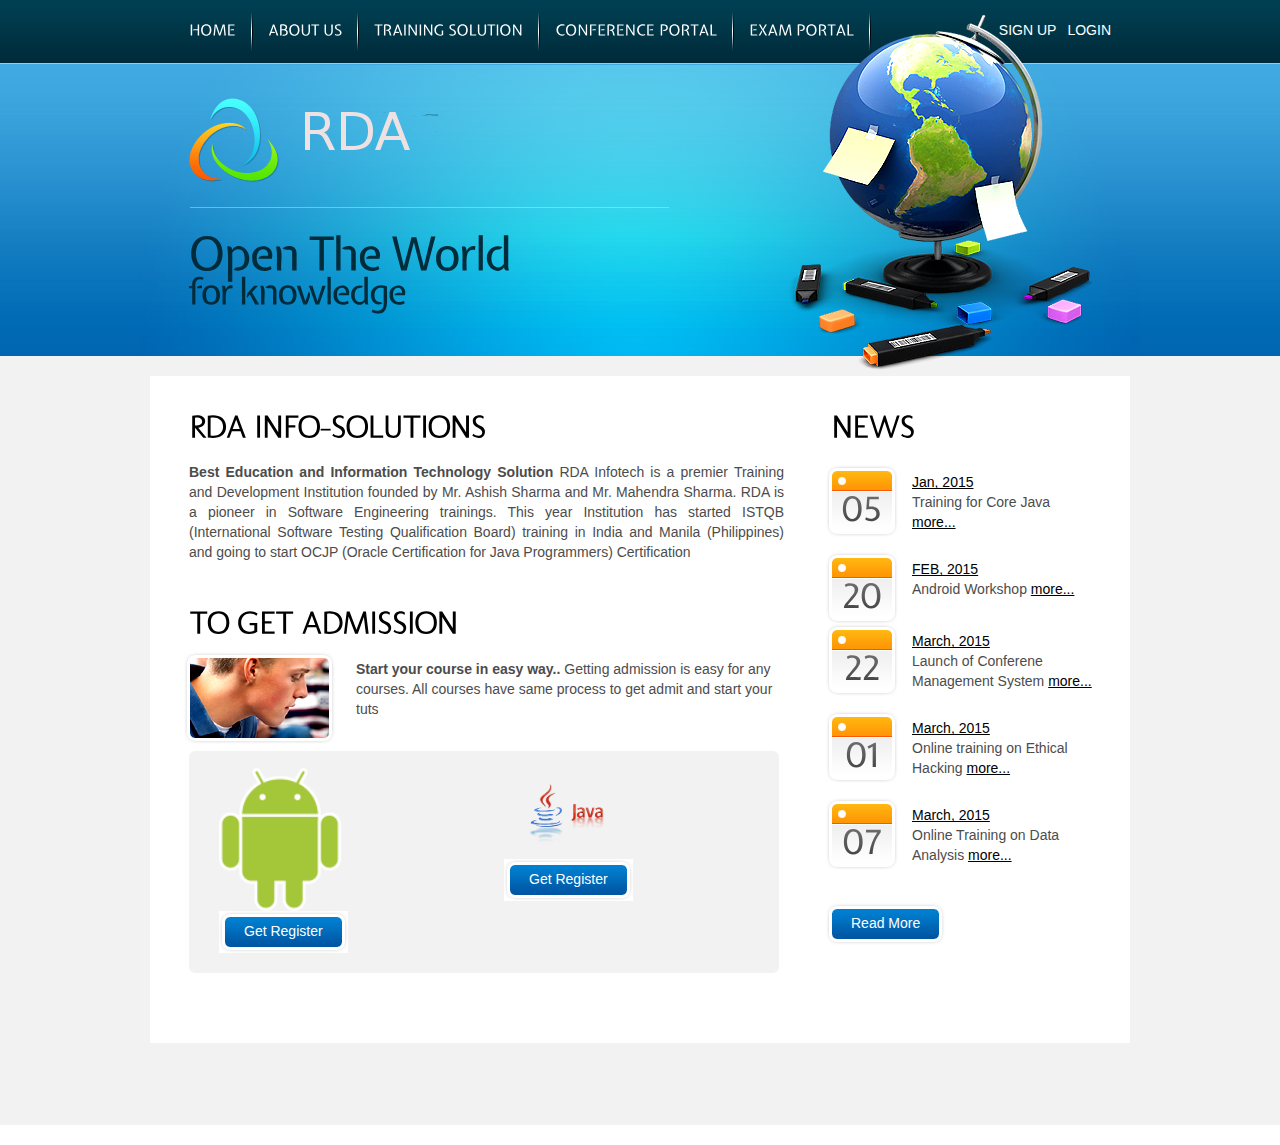
<file: index.html>
<!DOCTYPE html>
<html lang="en">
<head>
<title>RDA Infotech</title>
<meta charset="utf-8">
<link rel="stylesheet" href="css/reset.css" type="text/css" media="all">
<link rel="stylesheet" href="css/layout.css" type="text/css" media="all">
<link rel="stylesheet" href="css/style.css" type="text/css" media="all">
<script type="text/javascript" src="js/jquery-1.5.2.js" ></script>
<script type="text/javascript" src="js/cufon-yui.js"></script>
<script type="text/javascript" src="js/cufon-replace.js"></script>
<script type="text/javascript" src="js/Molengo_400.font.js"></script>
<script type="text/javascript" src="js/Expletus_Sans_400.font.js"></script>
<!--[if lt IE 9]>
<script type="text/javascript" src="js/html5.js"></script>
<style type="text/css">.bg, .box2{behavior:url("js/PIE.htc");}</style>
<![endif]-->
</head>
<body id="page5">
<div class="body1">
  <div class="main">
    <!-- header -->
    <header>
      <div class="wrapper">
        <nav>
          <ul id="menu">

          <li><a href="index.html">Home</a></li>
            <li><a href="#">About Us</a></li>
            <li><a href="#">Training Solution</a></li>
            <li><a href="#">Conference Portal</a></li>
            <li><a href="#">Exam Portal</a></li>
          </ul>
        </nav>
        <ul id="icons">
		  
          <li><a href="register.html">Sign Up</a></li>
          <li><a href="login.php">Login</a></li>
		   
        </ul>
      </div>
      <div class="wrapper">
        <h1><a href="index.html" id="logo">RDA Infotech</a></h1>
      </div>
      <div id="slogan">Open The World<span>for knowledge</span> </div>
    </header>
    <!-- / header -->
  </div>
</div>
<div class="body2">
  <div class="main">
    <!-- content -->
    <section id="content">
      <div class="box1">
        <div class="wrapper">
          <article class="col1">
            <div class="pad_left1">
              <h2 class="pad_bot1">RDA Info-Solutions</h2>
              <p class="pad_bot1 pad_top2" align="justify"><strong>Best Education and Information Technology Solution</strong>
			  RDA Infotech is a premier Training and Development Institution founded by Mr. Ashish Sharma and Mr. Mahendra Sharma. RDA is a pioneer in Software Engineering trainings. This year Institution has started ISTQB (International Software Testing Qualification Board) training in India and Manila (Philippines) and going to start OCJP (Oracle Certification for Java Programmers) Certification</p>
</div>
            <div class="pad_left1">
              <h2 class="pad_bot1">To Get Admission</h2>
            </div>
            <div class="wrapper">
              <figure class="left marg_right1"><img src="images/page5_img1.jpg" alt=""></figure>
              <p class="pad_top2"><strong>Start your course in easy way..</strong>&nbsp;Getting admission is easy for any courses. All courses have same process to get admit and start your tuts</p>
            </div>
            <div class="wrapper pad_top2">
              <div class="pad_left1">
                <div class="box2">
                  <div class="wrapper">
                    <div class="cols">
                      <ul class="list3">
					 
                       <a href="#"><img src="images/android.png" height="30%" width="50%"></a></br>
					   <a href="#" class="button"><span><span>Get Register</span></span></a>
					   <!--<li> <a href="#"><img src="images/Mysql.jpg"></a><li>-->
	
                      </ul>
                    </div>
                    <div class="cols pad_left2">            
                      <ul class="list3">
                        <a href="#"><img src="images/java.png" height="30%" width="50%"></a></br>
					   <a href="#" class="button"><span><span>Get Register</span></span></a>
                        <!--<li><a href="#"><img src="images/ubuntu.jpg"></a></li>-->
                        
                      </ul>
                    </div>
                  </div>
                </div>
              </div>
            </div>
            <!--<a href="#" class="button marg_top1"><span><span>Read More</span></span></a>--> </article>
          <article class="col2 pad_left2">
            <div class="pad_left1">
              <h2> News</h2>
            </div>
            <div class="wrapper"> <span class="date">05</span>
              <p class="pad_top2"><a href="#">Jan, 2015</a><br>
                Training for Core Java <a href="#">more...</a></p>
            </div>
            <div class="wrapper"> <span class="date">20</span>
              <p class="pad_top2"><a href="#">FEB, 2015</a><br>
                Android Workshop <a href="#">more...</a></p>
            </div>
            <div class="wrapper"> <span class="date">22</span>
              <p class="pad_top2"><a href="#">March, 2015</a><br>
                Launch of Conferene Management System <a href="#">more...</a></p>
            </div>
            <div class="wrapper"> <span class="date">01</span>
              <p class="pad_top2"><a href="#">March, 2015</a><br>
                Online training on Ethical Hacking <a href="#">more...</a></p>
            </div>
            <div class="wrapper pad_bot2"> <span class="date">07</span>
              <p class="pad_top2"><a href="#">March, 2015</a><br>
                Online Training on Data Analysis <a href="#">more...</a></p>
            </div>

            <a href="#" class="button"><span><span>Read More</span></span></a> </article>
        </div>
      </div>
    </section>
    <!-- content -->
    <!-- footer -->
    <footer>
	<!--
      <div class="wrapper">
        <div class="pad1">
          <div class="pad_left1">
            <div class="wrapper">
              <article class="col_1">
                <h3>Address:</h3>
                <p class="col_address"><strong>Country:<br>
                  City:<br>
                  Address:<br>
                  Email:</strong></p>
                <p>USA<br>
                  San Diego<br>
                  Beach st. 54<br>
                  <a href="#">lcenter@mail.com</a></p>
              </article>
              <article class="col_2 pad_left2">
                <h3>Join In:</h3>
                <ul class="list2">
                  <li><a href="#">Sign Up</a></li>
                  <li><a href="#">Forums</a></li>
                  <li><a href="#">Promotions</a></li>
                  <li><a href="#">Lorem</a></li>
                </ul>
              </article>
              <article class="col_3 pad_left2">
                <h3>Why Us:</h3>
                <ul class="list2">
                  <li><a href="#">Lorem ipsum dolor </a></li>
                  <li><a href="#">Aonsect adipisic</a></li>
                  <li><a href="#">Eiusmjkod tempor </a></li>
                  <li><a href="#">Incididunt ut labore </a></li>
                </ul>
              </article>
               <!-- <article class="col_4 pad_left2">
                <h3>Newsletter:</h3>
                <form id="newsletter" action="#" method="post">
                  <div class="wrapper">
                    <div class="bg">
                      <input type="text">
                    </div>
                  </div>
                  <a href="#" class="button"><span><span><strong>Subscribe</strong></span></span></a>
                </form>
              </article>
            </div> -->

           <!-- <div class="wrapper">
             
              <article class="col_4 pad_left2">Copyright &copy; <a href="#">Domain Name</a> All Rights Reserved<br>
                Design by <a target="_blank" href="http://www.templatemonster.com/">TemplateMonster.com</a></article>
            </div> 
          </div>
        </div>
      </div>-->
    </footer>
    <!-- / footer -->
  </div>
</div>
<!--<script type="text/javascript">Cufon.now();</script>
<div align=center>This template  downloaded form <a href='http://all-free-download.com/free-website-templates/'>free website templates</a></div> --> </body>
</html>
</file>
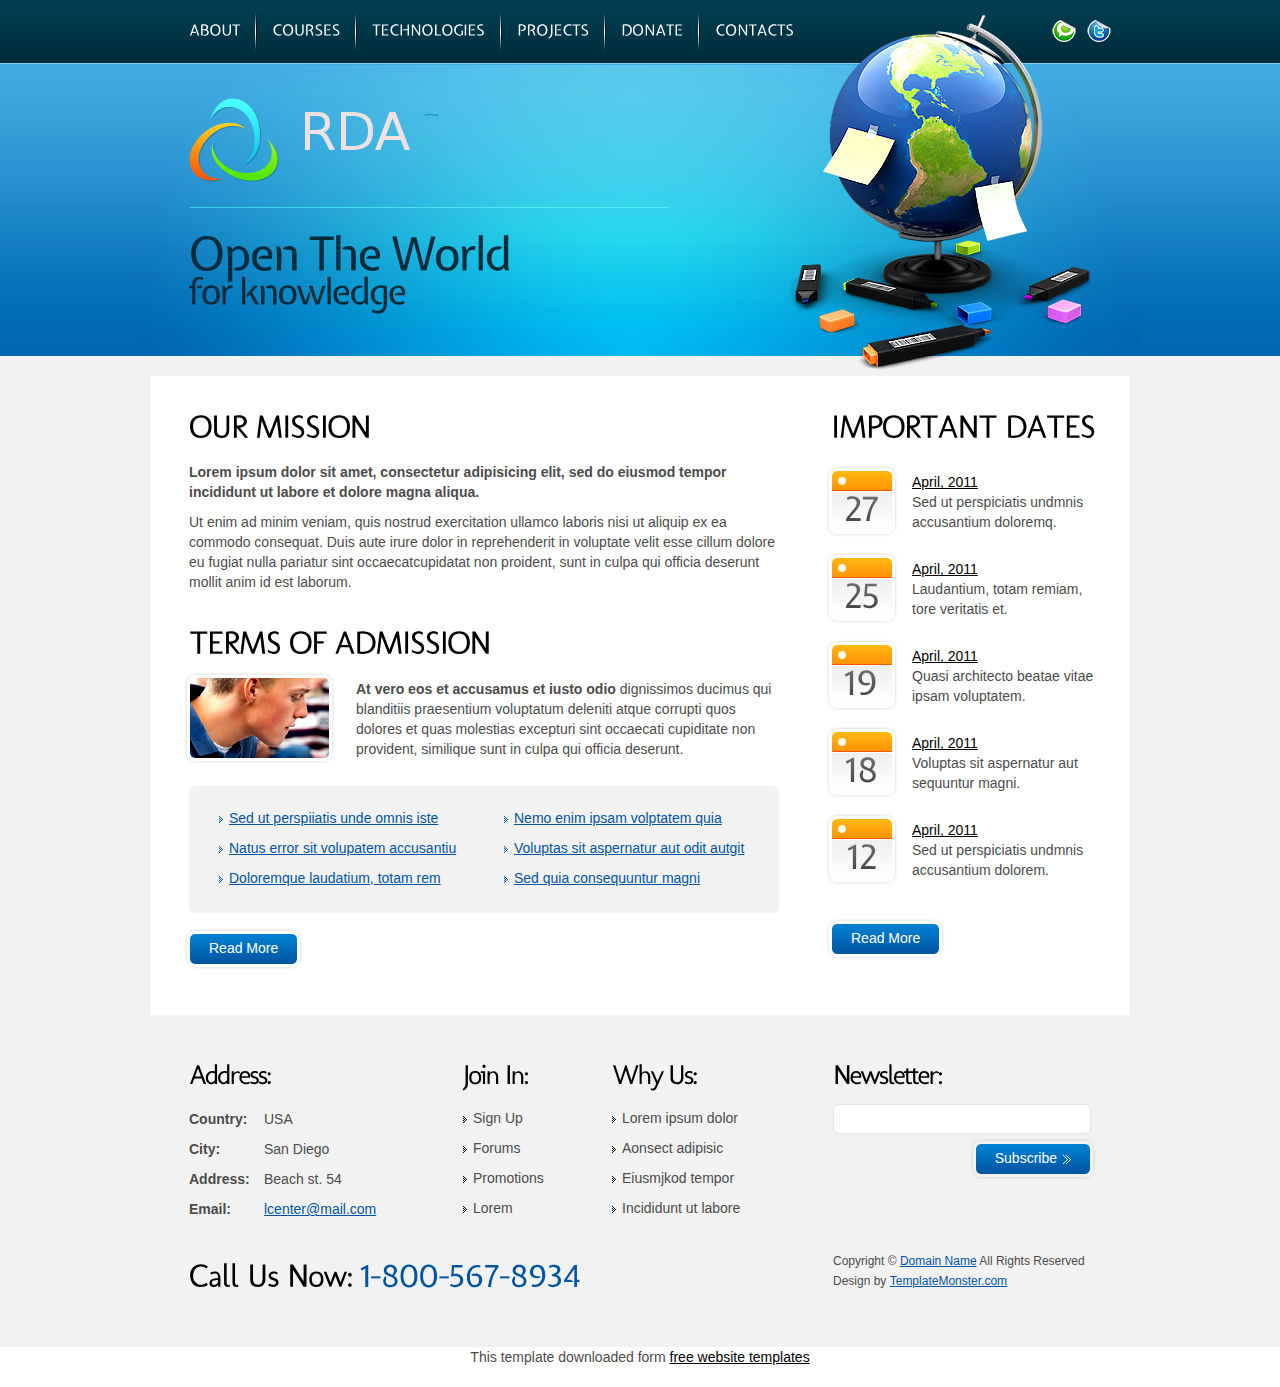
<file: admissions.html>
<!DOCTYPE html>
<html lang="en">
<head>
<title>Learn Center | Admissions</title>
<meta charset="utf-8">
<link rel="stylesheet" href="css/reset.css" type="text/css" media="all">
<link rel="stylesheet" href="css/layout.css" type="text/css" media="all">
<link rel="stylesheet" href="css/style.css" type="text/css" media="all">
<script type="text/javascript" src="js/jquery-1.5.2.js" ></script>
<script type="text/javascript" src="js/cufon-yui.js"></script>
<script type="text/javascript" src="js/cufon-replace.js"></script>
<script type="text/javascript" src="js/Molengo_400.font.js"></script>
<script type="text/javascript" src="js/Expletus_Sans_400.font.js"></script>
<!--[if lt IE 9]>
<script type="text/javascript" src="js/html5.js"></script>
<style type="text/css">.bg, .box2{behavior:url("js/PIE.htc");}</style>
<![endif]-->
</head>
<body id="page5">
<div class="body1">
  <div class="main">
    <!-- header -->
    <header>
      <div class="wrapper">
        <nav>
          <ul id="menu">
             <li><a href="index.html">About</a></li>
            <li><a href="courses.html">Courses</a></li>
            <li><a href="programs.html">Technologies</a></li>
            <li><a href="teachers.html">Projects</a></li>
            <li><a href="admissions.html">Donate</a></li>
            <li class="end"><a href="contacts.html">Contacts</a></li>
          </ul>
        </nav>
        <ul id="icons">
          <li><a href="#"><img src="images/icons1.jpg" alt=""></a></li>
          <li><a href="#"><img src="images/icons2.jpg" alt=""></a></li>
        </ul>
      </div>
      <div class="wrapper">
        <h1><a href="index.html" id="logo">Learn Center</a></h1>
      </div>
      <div id="slogan">Open The World<span>for knowledge</span> </div>
    </header>
    <!-- / header -->
  </div>
</div>
<div class="body2">
  <div class="main">
    <!-- content -->
    <section id="content">
      <div class="box1">
        <div class="wrapper">
          <article class="col1">
            <div class="pad_left1">
              <h2 class="pad_bot1">Our Mission</h2>
              <p class="pad_bot1 pad_top2"><strong>Lorem ipsum dolor sit amet, consectetur adipisicing elit, sed do eiusmod tempor incididunt ut labore et dolore magna aliqua.</strong></p>
              Ut enim ad minim veniam, quis nostrud exercitation ullamco laboris nisi ut aliquip ex ea commodo consequat. Duis aute irure dolor in reprehenderit in voluptate velit esse cillum dolore eu fugiat nulla pariatur sint occaecatcupidatat non proident, sunt in culpa qui officia deserunt mollit anim id est laborum. </div>
            <div class="pad_left1">
              <h2 class="pad_bot1">Terms of Admission</h2>
            </div>
            <div class="wrapper">
              <figure class="left marg_right1"><img src="images/page5_img1.jpg" alt=""></figure>
              <p class="pad_top2"><strong>At vero eos et accusamus et iusto odio</strong> dignissimos ducimus qui blanditiis praesentium voluptatum deleniti atque corrupti quos dolores et quas molestias excepturi sint occaecati cupiditate non provident, similique sunt in culpa qui officia deserunt.</p>
            </div>
            <div class="wrapper pad_top2">
              <div class="pad_left1">
                <div class="box2">
                  <div class="wrapper">
                    <div class="cols">
                      <ul class="list3">
                        <li><a href="#">Sed ut perspiiatis unde omnis iste</a></li>
                        <li><a href="#">Natus error sit volupatem accusantiu</a></li>
                        <li><a href="#">Doloremque laudatium, totam rem</a></li>
                      </ul>
                    </div>
                    <div class="cols pad_left2">
                      <ul class="list3">
                        <li><a href="#">Nemo enim ipsam volptatem quia</a></li>
                        <li><a href="#">Voluptas sit aspernatur aut odit autgit</a></li>
                        <li><a href="#">Sed quia consequuntur magni</a></li>
                      </ul>
                    </div>
                  </div>
                </div>
              </div>
            </div>
            <a href="#" class="button marg_top1"><span><span>Read More</span></span></a> </article>
          <article class="col2 pad_left2">
            <div class="pad_left1">
              <h2>Important Dates</h2>
            </div>
            <div class="wrapper"> <span class="date">27</span>
              <p class="pad_top2"><a href="#">April, 2011</a><br>
                Sed ut perspiciatis undmnis accusantium doloremq.</p>
            </div>
            <div class="wrapper"> <span class="date">25</span>
              <p class="pad_top2"><a href="#">April, 2011</a><br>
                Laudantium, totam remiam, tore veritatis et.</p>
            </div>
            <div class="wrapper"> <span class="date">19</span>
              <p class="pad_top2"><a href="#">April, 2011</a><br>
                Quasi architecto beatae vitae ipsam voluptatem.</p>
            </div>
            <div class="wrapper"> <span class="date">18</span>
              <p class="pad_top2"><a href="#">April, 2011</a><br>
                Voluptas sit aspernatur aut sequuntur magni.</p>
            </div>
            <div class="wrapper pad_bot2"> <span class="date">12</span>
              <p class="pad_top2"><a href="#">April, 2011</a><br>
                Sed ut perspiciatis undmnis accusantium dolorem.</p>
            </div>
            <a href="#" class="button"><span><span>Read More</span></span></a> </article>
        </div>
      </div>
    </section>
    <!-- content -->
    <!-- footer -->
    <footer>
      <div class="wrapper">
        <div class="pad1">
          <div class="pad_left1">
            <div class="wrapper">
              <article class="col_1">
                <h3>Address:</h3>
                <p class="col_address"><strong>Country:<br>
                  City:<br>
                  Address:<br>
                  Email:</strong></p>
                <p>USA<br>
                  San Diego<br>
                  Beach st. 54<br>
                  <a href="#">lcenter@mail.com</a></p>
              </article>
              <article class="col_2 pad_left2">
                <h3>Join In:</h3>
                <ul class="list2">
                  <li><a href="#">Sign Up</a></li>
                  <li><a href="#">Forums</a></li>
                  <li><a href="#">Promotions</a></li>
                  <li><a href="#">Lorem</a></li>
                </ul>
              </article>
              <article class="col_3 pad_left2">
                <h3>Why Us:</h3>
                <ul class="list2">
                  <li><a href="#">Lorem ipsum dolor </a></li>
                  <li><a href="#">Aonsect adipisic</a></li>
                  <li><a href="#">Eiusmjkod tempor </a></li>
                  <li><a href="#">Incididunt ut labore </a></li>
                </ul>
              </article>
              <article class="col_4 pad_left2">
                <h3>Newsletter:</h3>
                <form id="newsletter" action="#" method="post">
                  <div class="wrapper">
                    <div class="bg">
                      <input type="text">
                    </div>
                  </div>
                  <a href="#" class="button"><span><span><strong>Subscribe</strong></span></span></a>
                </form>
              </article>
            </div>
            <div class="wrapper">
              <article class="call"> <span class="call1">Call Us Now: </span><span class="call2">1-800-567-8934</span> </article>
              <article class="col_4 pad_left2">Copyright &copy; <a href="#">Domain Name</a> All Rights Reserved<br>
                Design by <a target="_blank" href="http://www.templatemonster.com/">TemplateMonster.com</a></article>
            </div>
          </div>
        </div>
      </div>
    </footer>
    <!-- / footer -->
  </div>
</div>
<script type="text/javascript">Cufon.now();</script>
<div align=center>This template  downloaded form <a href='http://all-free-download.com/free-website-templates/'>free website templates</a></div></body>
</html>
</file>
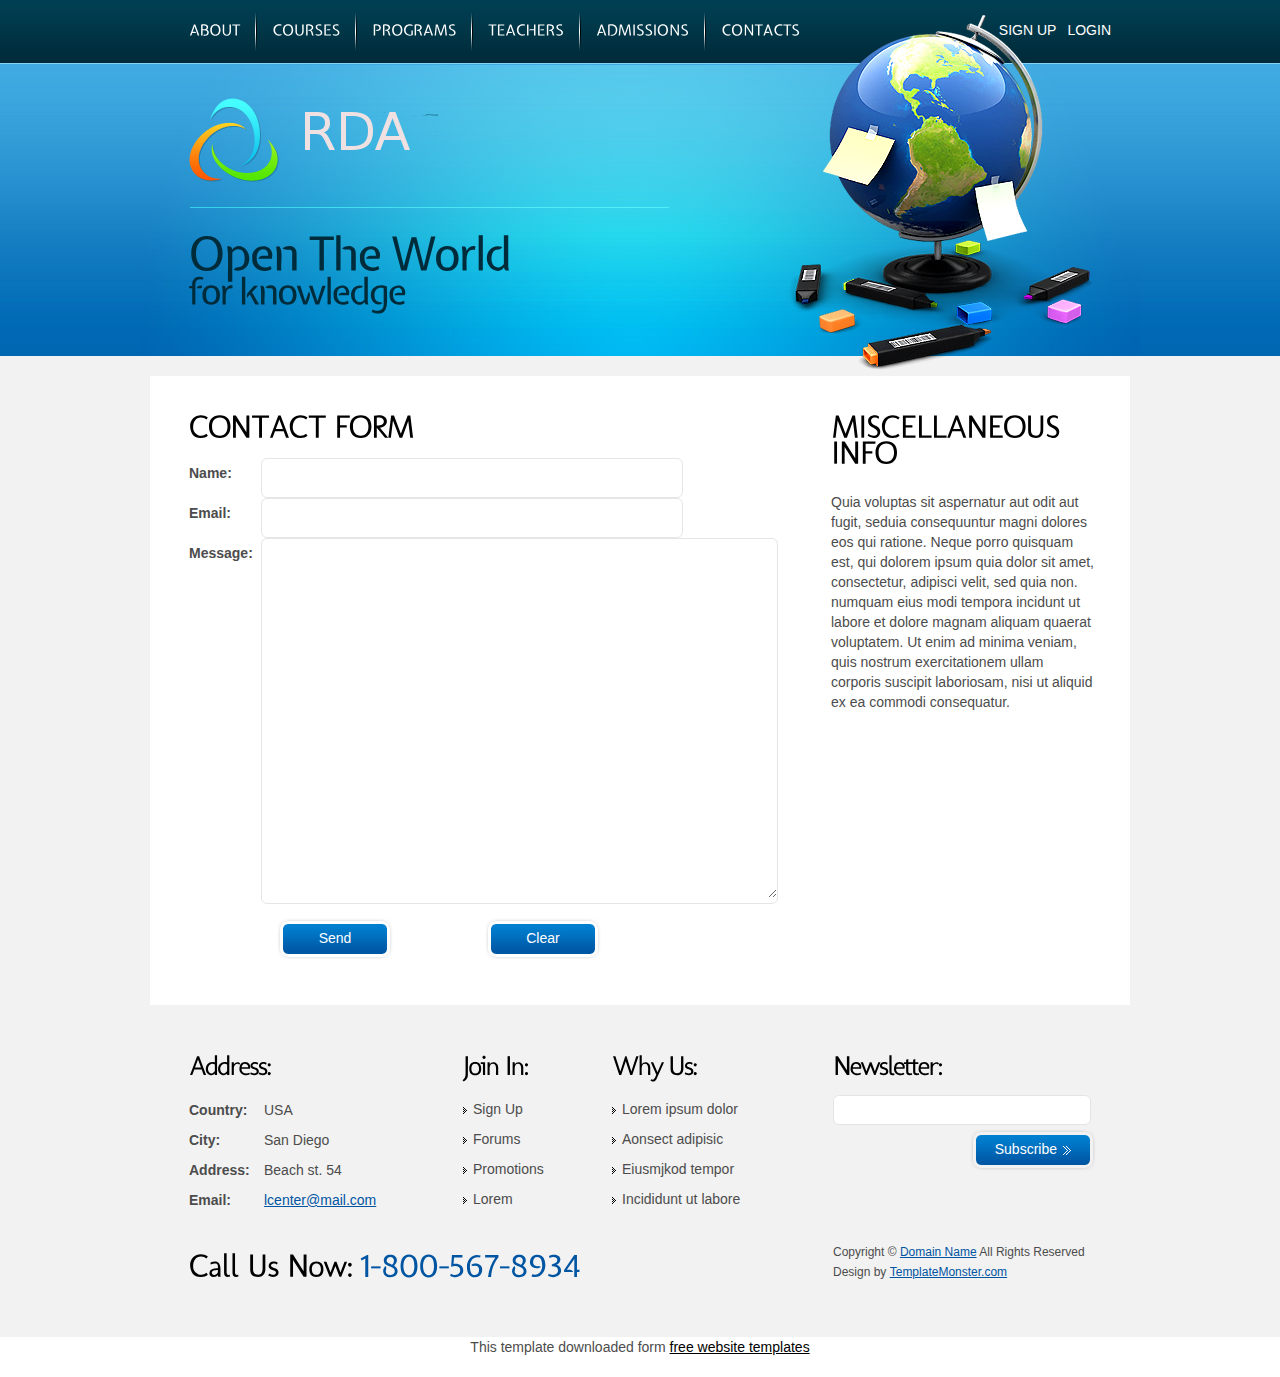
<file: contacts.html>
<!DOCTYPE html>
<html lang="en">
<head>
<title>Learn Center | Contacts</title>
<meta charset="utf-8">
<link rel="stylesheet" href="css/reset.css" type="text/css" media="all">
<link rel="stylesheet" href="css/layout.css" type="text/css" media="all">
<link rel="stylesheet" href="css/style.css" type="text/css" media="all">
<script type="text/javascript" src="js/jquery-1.5.2.js" ></script>
<script type="text/javascript" src="js/cufon-yui.js"></script>
<script type="text/javascript" src="js/cufon-replace.js"></script>
<script type="text/javascript" src="js/Molengo_400.font.js"></script>
<script type="text/javascript" src="js/Expletus_Sans_400.font.js"></script>
<!--[if lt IE 9]>
<script type="text/javascript" src="js/html5.js"></script>
<style type="text/css">.bg, .box2{behavior:url("js/PIE.htc");}</style>
<![endif]-->
</head>
<body id="page5">
<div class="body1">
  <div class="main">
    <!-- header -->
    <header>
      <div class="wrapper">
        <nav>
          <ul id="menu">
            <li><a href="index.html">About</a></li>
            <li><a href="courses.html">Courses</a></li>
            <li><a href="programs.html">Programs</a></li>
            <li><a href="teachers.html">Teachers</a></li>
            <li><a href="admissions.html">Admissions</a></li>
            <li class="end"><a href="contacts.html">Contacts</a></li>
          </ul>
        </nav>
        <ul id="icons">
           <li><a href="register.html">Sign Up</a></li>
          <li><a href="login.php">Login</a></li>
        </ul>
      </div>
      <div class="wrapper">
        <h1><a href="index.html" id="logo">Learn Center</a></h1>
      </div>
      <div id="slogan">Open The World<span>for knowledge</span> </div>
    </header>
    <!-- / header -->
  </div>
</div>
<div class="body2">
  <div class="main">
    <!-- content -->
    <section id="content">
      <div class="box1">
        <div class="wrapper">
          <article class="col1">
            <div class="pad_left1">
              <h2>Contact Form</h2>
              <form id="ContactForm" action="#">
                <div>
                  <div  class="wrapper"> <strong>Name:</strong>
                    <div class="bg">
                      <input type="text" class="input" >
                    </div>
                  </div>
                  <div  class="wrapper"> <strong>Email:</strong>
                    <div class="bg">
                      <input type="text" class="input" >
                    </div>
                  </div>
                  <div  class="textarea_box"> <strong>Message:</strong>
                    <div class="bg">
                      <textarea name="textarea" cols="1" rows="1"></textarea>
                    </div>
                  </div>
                  <a href="#" class="button"><span><span>Send</span></span></a> <a href="#" class="button"><span><span>Clear</span></span></a> </div>
              </form>
            </div>
          </article>
          <article class="col2 pad_left2">
            <div class="pad_left1">
              <h2>Miscellaneous <span>Info</span></h2>
              <p>Quia voluptas sit aspernatur aut odit aut fugit, seduia consequuntur magni dolores eos qui ratione. Neque porro quisquam est, qui dolorem ipsum quia dolor sit amet, consectetur, adipisci velit, sed quia non.<br>
                numquam eius modi tempora incidunt ut labore et dolore magnam aliquam quaerat voluptatem. Ut enim ad minima veniam, quis nostrum exercitationem ullam corporis suscipit laboriosam, nisi ut aliquid ex ea commodi consequatur.</p>
            </div>
          </article>
        </div>
      </div>
    </section>
    <!-- content -->
    <!-- footer -->
    <footer>
      <div class="wrapper">
        <div class="pad1">
          <div class="pad_left1">
            <div class="wrapper">
              <article class="col_1">
                <h3>Address:</h3>
                <p class="col_address"><strong>Country:<br>
                  City:<br>
                  Address:<br>
                  Email:</strong></p>
                <p>USA<br>
                  San Diego<br>
                  Beach st. 54<br>
                  <a href="#">lcenter@mail.com</a></p>
              </article>
              <article class="col_2 pad_left2">
                <h3>Join In:</h3>
                <ul class="list2">
                  <li><a href="#">Sign Up</a></li>
                  <li><a href="#">Forums</a></li>
                  <li><a href="#">Promotions</a></li>
                  <li><a href="#">Lorem</a></li>
                </ul>
              </article>
              <article class="col_3 pad_left2">
                <h3>Why Us:</h3>
                <ul class="list2">
                  <li><a href="#">Lorem ipsum dolor </a></li>
                  <li><a href="#">Aonsect adipisic</a></li>
                  <li><a href="#">Eiusmjkod tempor </a></li>
                  <li><a href="#">Incididunt ut labore </a></li>
                </ul>
              </article>
              <article class="col_4 pad_left2">
                <h3>Newsletter:</h3>
                <form id="newsletter" action="#" method="post">
                  <div class="wrapper">
                    <div class="bg">
                      <input type="text">
                    </div>
                  </div>
                  <a href="#" class="button"><span><span><strong>Subscribe</strong></span></span></a>
                </form>
              </article>
            </div>
            <div class="wrapper">
              <article class="call"> <span class="call1">Call Us Now: </span><span class="call2">1-800-567-8934</span> </article>
              <article class="col_4 pad_left2">Copyright &copy; <a href="#">Domain Name</a> All Rights Reserved<br>
                Design by <a target="_blank" href="http://www.templatemonster.com/">TemplateMonster.com</a></article>
            </div>
          </div>
        </div>
      </div>
    </footer>
    <!-- / footer -->
  </div>
</div>
<script type="text/javascript">Cufon.now();</script>
<div align=center>This template  downloaded form <a href='http://all-free-download.com/free-website-templates/'>free website templates</a></div></body>
</html>
</file>
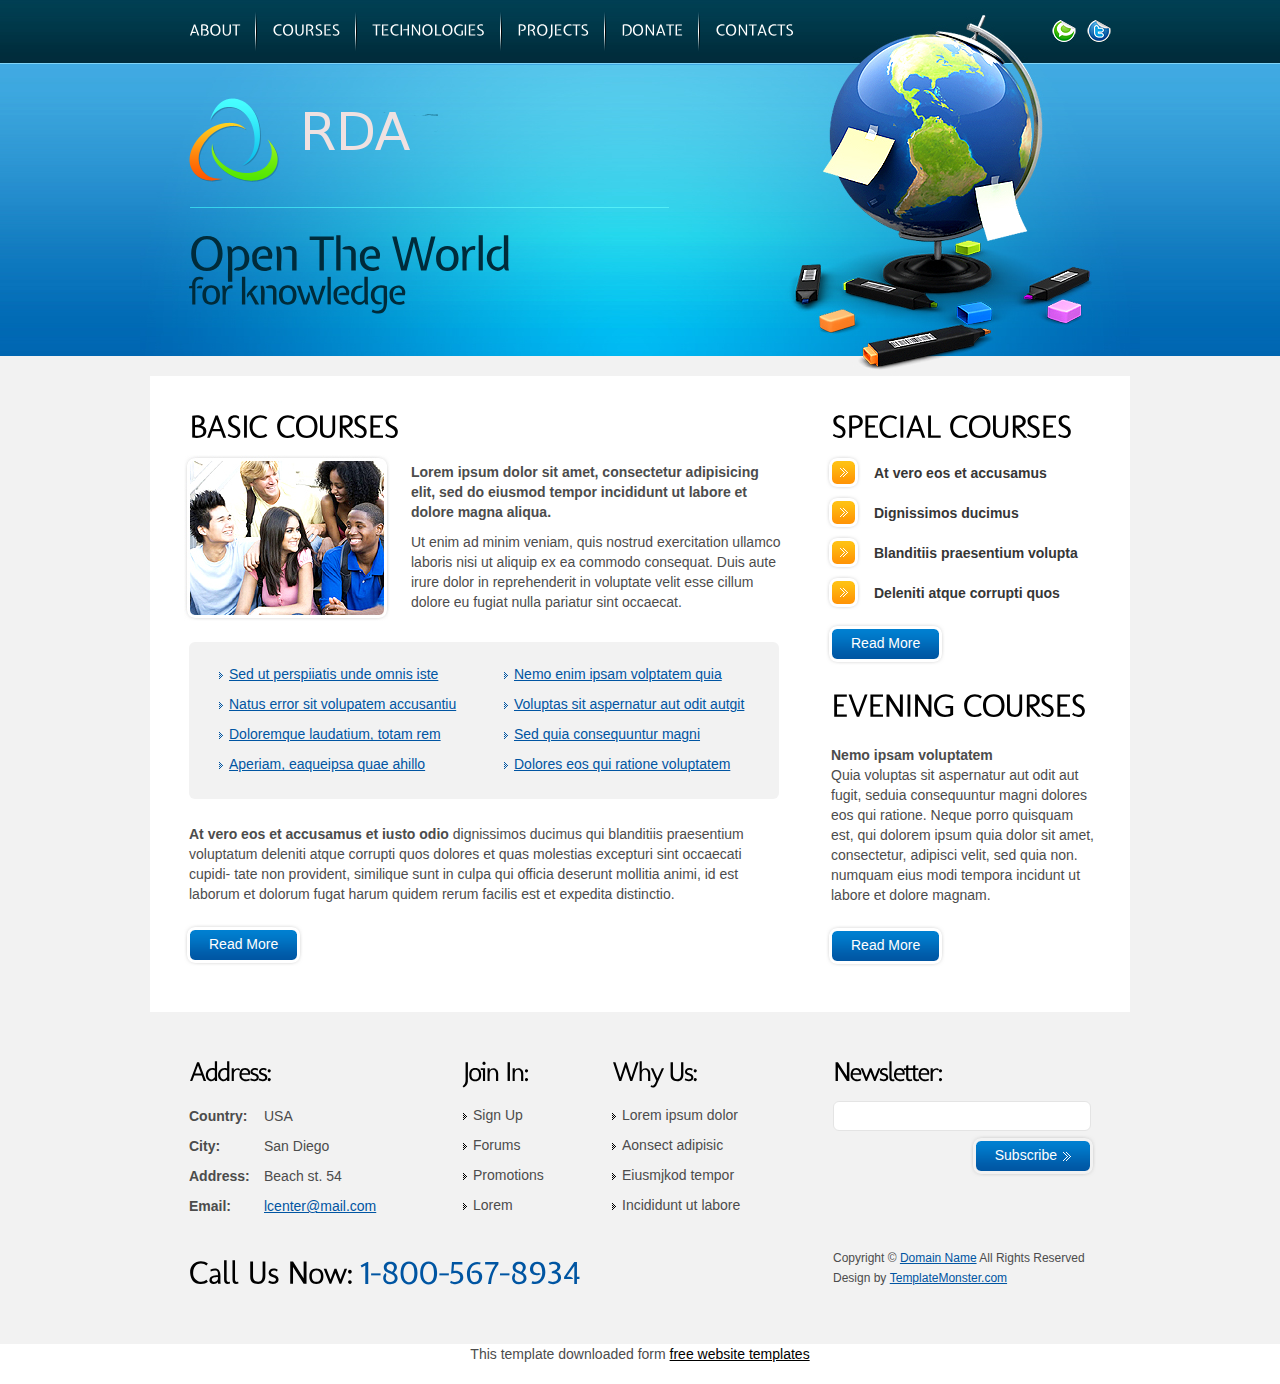
<file: courses.html>
<!DOCTYPE html>
<html lang="en">
<head>
<title>Learn Center | Courses</title>
<meta charset="utf-8">
<link rel="stylesheet" href="css/reset.css" type="text/css" media="all">
<link rel="stylesheet" href="css/layout.css" type="text/css" media="all">
<link rel="stylesheet" href="css/style.css" type="text/css" media="all">
<script type="text/javascript" src="js/jquery-1.5.2.js" ></script>
<script type="text/javascript" src="js/cufon-yui.js"></script>
<script type="text/javascript" src="js/cufon-replace.js"></script>
<script type="text/javascript" src="js/Molengo_400.font.js"></script>
<script type="text/javascript" src="js/Expletus_Sans_400.font.js"></script>
<!--[if lt IE 9]>
<script type="text/javascript" src="js/html5.js"></script>
<style type="text/css">.bg, .box2{behavior:url("js/PIE.htc");}</style>
<![endif]-->
</head>
<body id="page2">
<div class="body1">
  <div class="main">
    <!-- header -->
    <header>
      <div class="wrapper">
        <nav>
          <ul id="menu">
             <li><a href="index.html">About</a></li>
            <li><a href="courses.html">Courses</a></li>
            <li><a href="programs.html">Technologies</a></li>
            <li><a href="teachers.html">Projects</a></li>
            <li><a href="admissions.html">Donate</a></li>
            <li class="end"><a href="contacts.html">Contacts</a></li>
          </ul>
        </nav>
        <ul id="icons">
          <li><a href="#"><img src="images/icons1.jpg" alt=""></a></li>
          <li><a href="#"><img src="images/icons2.jpg" alt=""></a></li>
        </ul>
      </div>
      <div class="wrapper">
        <h1><a href="index.html" id="logo">Learn Center</a></h1>
      </div>
      <div id="slogan">Open The World<span>for knowledge</span> </div>
    </header>
    <!-- / header -->
  </div>
</div>
<div class="body2">
  <div class="main">
    <!-- content -->
    <section id="content">
      <div class="box1">
        <div class="wrapper">
          <article class="col1">
            <div class="pad_left1">
              <h2 class="pad_bot1">Basic Courses</h2>
            </div>
            <div class="wrapper pad_bot1">
              <figure class="left marg_right1"><img src="images/page2_img1.jpg" alt=""></figure>
              <p class="pad_bot1 pad_top2"><strong>Lorem ipsum dolor sit amet, consectetur adipisicing elit, sed do eiusmod tempor incididunt ut labore et dolore magna aliqua.</strong></p>
              <p> Ut enim ad minim veniam, quis nostrud exercitation ullamco laboris nisi ut aliquip ex ea commodo consequat. Duis aute irure dolor in reprehenderit in voluptate velit esse cillum dolore eu fugiat nulla pariatur sint occaecat.</p>
            </div>
            <div class="pad_left1">
              <div class="box2">
                <div class="wrapper">
                  <div class="cols">
                    <ul class="list3">
                      <li><a href="#">Sed ut perspiiatis unde omnis iste</a></li>
                      <li><a href="#">Natus error sit volupatem accusantiu</a></li>
                      <li><a href="#">Doloremque laudatium, totam rem</a></li>
                      <li><a href="#">Aperiam, eaqueipsa quae ahillo</a></li>
                    </ul>
                  </div>
                  <div class="cols pad_left2">
                    <ul class="list3">
                      <li><a href="#">Nemo enim ipsam volptatem quia</a></li>
                      <li><a href="#">Voluptas sit aspernatur aut odit autgit</a></li>
                      <li><a href="#">Sed quia consequuntur magni</a></li>
                      <li><a href="#">Dolores eos qui ratione voluptatem</a></li>
                    </ul>
                  </div>
                </div>
              </div>
              <p><strong>At vero eos et accusamus et iusto odio</strong> dignissimos ducimus qui blanditiis praesentium voluptatum deleniti atque corrupti quos dolores et quas molestias excepturi sint occaecati cupidi- tate non provident, similique sunt in culpa qui officia deserunt mollitia animi, id est laborum et dolorum fugat harum quidem rerum facilis est et expedita distinctio. </p>
            </div>
            <a href="#" class="button"><span><span>Read More</span></span></a> </article>
          <article class="col2 pad_left2">
            <div class="pad_left1">
              <h2>Special Courses</h2>
            </div>
            <ul class="list1 pad_bot1">
              <li><a href="#">At vero eos et accusamus</a></li>
              <li><a href="#">Dignissimos ducimus</a></li>
              <li><a href="#">Blanditiis praesentium volupta</a></li>
              <li><a href="#">Deleniti atque corrupti quos </a></li>
            </ul>
            <a href="#" class="button"><span><span>Read More</span></span></a>
            <div class="pad_left1">
              <h2 class="marg_top1">Evening Courses</h2>
              <p><strong>Nemo ipsam voluptatem</strong><br>
                Quia voluptas sit aspernatur aut odit aut fugit, seduia consequuntur magni dolores eos qui ratione. Neque porro quisquam est, qui dolorem ipsum quia dolor sit amet, consectetur, adipisci velit, sed quia non.<br>
                numquam eius modi tempora incidunt ut labore et dolore magnam.</p>
            </div>
            <a href="#" class="button"><span><span>Read More</span></span></a> </article>
        </div>
      </div>
    </section>
    <!-- content -->
    <!-- footer -->
    <footer>
      <div class="wrapper">
        <div class="pad1">
          <div class="pad_left1">
            <div class="wrapper">
              <article class="col_1">
                <h3>Address:</h3>
                <p class="col_address"><strong>Country:<br>
                  City:<br>
                  Address:<br>
                  Email:</strong></p>
                <p>USA<br>
                  San Diego<br>
                  Beach st. 54<br>
                  <a href="#">lcenter@mail.com</a></p>
              </article>
              <article class="col_2 pad_left2">
                <h3>Join In:</h3>
                <ul class="list2">
                  <li><a href="#">Sign Up</a></li>
                  <li><a href="#">Forums</a></li>
                  <li><a href="#">Promotions</a></li>
                  <li><a href="#">Lorem</a></li>
                </ul>
              </article>
              <article class="col_3 pad_left2">
                <h3>Why Us:</h3>
                <ul class="list2">
                  <li><a href="#">Lorem ipsum dolor </a></li>
                  <li><a href="#">Aonsect adipisic</a></li>
                  <li><a href="#">Eiusmjkod tempor </a></li>
                  <li><a href="#">Incididunt ut labore </a></li>
                </ul>
              </article>
              <article class="col_4 pad_left2">
                <h3>Newsletter:</h3>
                <form id="newsletter" action="#" method="post">
                  <div class="wrapper">
                    <div class="bg">
                      <input type="text">
                    </div>
                  </div>
                  <a href="#" class="button"><span><span><strong>Subscribe</strong></span></span></a>
                </form>
              </article>
            </div>
            <div class="wrapper">
              <article class="call"> <span class="call1">Call Us Now: </span><span class="call2">1-800-567-8934</span> </article>
              <article class="col_4 pad_left2">Copyright &copy; <a href="#">Domain Name</a> All Rights Reserved<br>
                Design by <a target="_blank" href="http://www.templatemonster.com/">TemplateMonster.com</a></article>
            </div>
          </div>
        </div>
      </div>
    </footer>
    <!-- / footer -->
  </div>
</div>
<script type="text/javascript">Cufon.now();</script>
<div align=center>This template  downloaded form <a href='http://all-free-download.com/free-website-templates/'>free website templates</a></div></body>
</html>
</file>
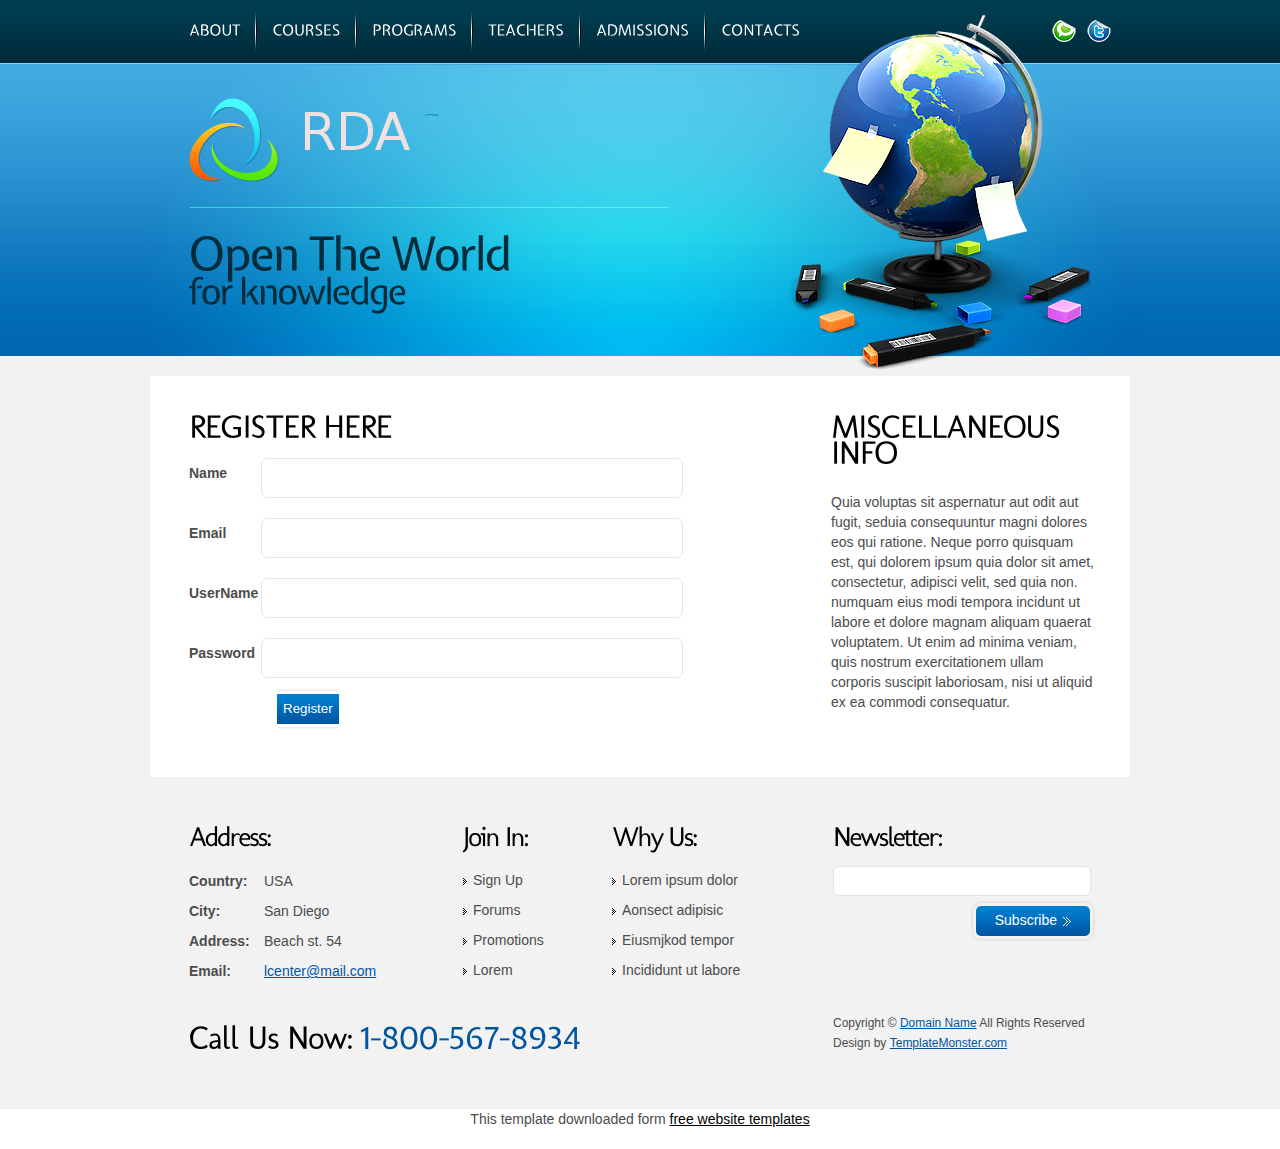
<file: lecture.html>
<!DOCTYPE html>
<html lang="en">
<head>
<title>Lectures</title>
<meta charset="utf-8">
<link rel="stylesheet" href="css/reset.css" type="text/css" media="all">
<link rel="stylesheet" href="css/layout.css" type="text/css" media="all">
<link rel="stylesheet" href="css/style.css" type="text/css" media="all">
<script type="text/javascript" src="js/jquery-1.5.2.js" ></script>
<script type="text/javascript" src="js/cufon-yui.js"></script>
<script type="text/javascript" src="js/cufon-replace.js"></script>
<script type="text/javascript" src="js/Molengo_400.font.js"></script>
<script type="text/javascript" src="js/Expletus_Sans_400.font.js"></script>
<!--[if lt IE 9]>
<script type="text/javascript" src="js/html5.js"></script>
<style type="text/css">.bg, .box2{behavior:url("js/PIE.htc");}</style>
<![endif]-->
</head>
<body id="page5">
<div class="body1">
  <div class="main">
    <!-- header -->
    <header>
      <div class="wrapper">
        <nav>
          <ul id="menu">
            <li><a href="index.html">About</a></li>
            <li><a href="courses.html">Courses</a></li>
            <li><a href="programs.html">Programs</a></li>
            <li><a href="teachers.html">Teachers</a></li>
            <li><a href="admissions.html">Admissions</a></li>
            <li class="end"><a href="contacts.html">Contacts</a></li>
          </ul>
        </nav>
        <ul id="icons">
          <li><a href="#"><img src="images/icons1.jpg" alt=""></a></li>
          <li><a href="#"><img src="images/icons2.jpg" alt=""></a></li>
        </ul>
      </div>
      <div class="wrapper">
        <h1><a href="index.html" id="logo">Learn Center</a></h1>
      </div>
      <div id="slogan">Open The World<span>for knowledge</span> </div>
    </header>
    <!-- / header -->
  </div>
</div>
<div class="body2">
  <div class="main">
    <!-- content -->
    <section id="content">
      <div class="box1">
        <div class="wrapper">
          <article class="col1">
            <div class="pad_left1">
              <h2>Register Here</h2>
              <form id="ContactForm" action="#">
                <div>
                  <div  class="wrapper"> <strong>Name</strong>
                    <div class="bg">
                      <input type="text" class="input" >
                    </div>
                  </div>
				  <br>
                  <div  class="wrapper"> <strong>Email</strong>
                    <div class="bg">
                      <input type="text" class="input" >
                    </div>
                  </div>
				  <br>
                  <div>
                  <div  class="wrapper"> <strong>UserName </strong>
                    <div class="bg">
                      <input type="text" class="input" name="user">
                    </div>
                  </div>
				  <br>
                  <div  class="wrapper"> <strong>Password </strong>
                    <div class="bg">
                      <input type="password" class="input" name="pass">
                    </div>
                  </div>
                  <span><span> <input type="submit" value="Register" name="submit" class="button"/></span></span> </div>
              </form>
            </div>
          </article>
          <article class="col2 pad_left2">
            <div class="pad_left1">
              <h2>Miscellaneous <span>Info</span></h2>
              <p>Quia voluptas sit aspernatur aut odit aut fugit, seduia consequuntur magni dolores eos qui ratione. Neque porro quisquam est, qui dolorem ipsum quia dolor sit amet, consectetur, adipisci velit, sed quia non.<br>
                numquam eius modi tempora incidunt ut labore et dolore magnam aliquam quaerat voluptatem. Ut enim ad minima veniam, quis nostrum exercitationem ullam corporis suscipit laboriosam, nisi ut aliquid ex ea commodi consequatur.</p>
            </div>
          </article>
        </div>
      </div>
    </section>
    <!-- content -->
    <!-- footer -->
    <footer>
      <div class="wrapper">
        <div class="pad1">
          <div class="pad_left1">
            <div class="wrapper">
              <article class="col_1">
                <h3>Address:</h3>
                <p class="col_address"><strong>Country:<br>
                  City:<br>
                  Address:<br>
                  Email:</strong></p>
                <p>USA<br>
                  San Diego<br>
                  Beach st. 54<br>
                  <a href="#">lcenter@mail.com</a></p>
              </article>
              <article class="col_2 pad_left2">
                <h3>Join In:</h3>
                <ul class="list2">
                  <li><a href="#">Sign Up</a></li>
                  <li><a href="#">Forums</a></li>
                  <li><a href="#">Promotions</a></li>
                  <li><a href="#">Lorem</a></li>
                </ul>
              </article>
              <article class="col_3 pad_left2">
                <h3>Why Us:</h3>
                <ul class="list2">
                  <li><a href="#">Lorem ipsum dolor </a></li>
                  <li><a href="#">Aonsect adipisic</a></li>
                  <li><a href="#">Eiusmjkod tempor </a></li>
                  <li><a href="#">Incididunt ut labore </a></li>
                </ul>
              </article>
              <article class="col_4 pad_left2">
                <h3>Newsletter:</h3>
                <form id="newsletter" action="#" method="post">
                  <div class="wrapper">
                    <div class="bg">
                      <input type="text">
                    </div>
                  </div>
                  <a href="#" class="button"><span><span><strong>Subscribe</strong></span></span></a>
                </form>
              </article>
            </div>
            <div class="wrapper">
              <article class="call"> <span class="call1">Call Us Now: </span><span class="call2">1-800-567-8934</span> </article>
              <article class="col_4 pad_left2">Copyright &copy; <a href="#">Domain Name</a> All Rights Reserved<br>
                Design by <a target="_blank" href="http://www.templatemonster.com/">TemplateMonster.com</a></article>
            </div>
          </div>
        </div>
      </div>
    </footer>
    <!-- / footer -->
  </div>
</div>
<script type="text/javascript">Cufon.now();</script>
<div align=center>This template  downloaded form <a href='http://all-free-download.com/free-website-templates/'>free website templates</a></div></body>
</html>
</file>
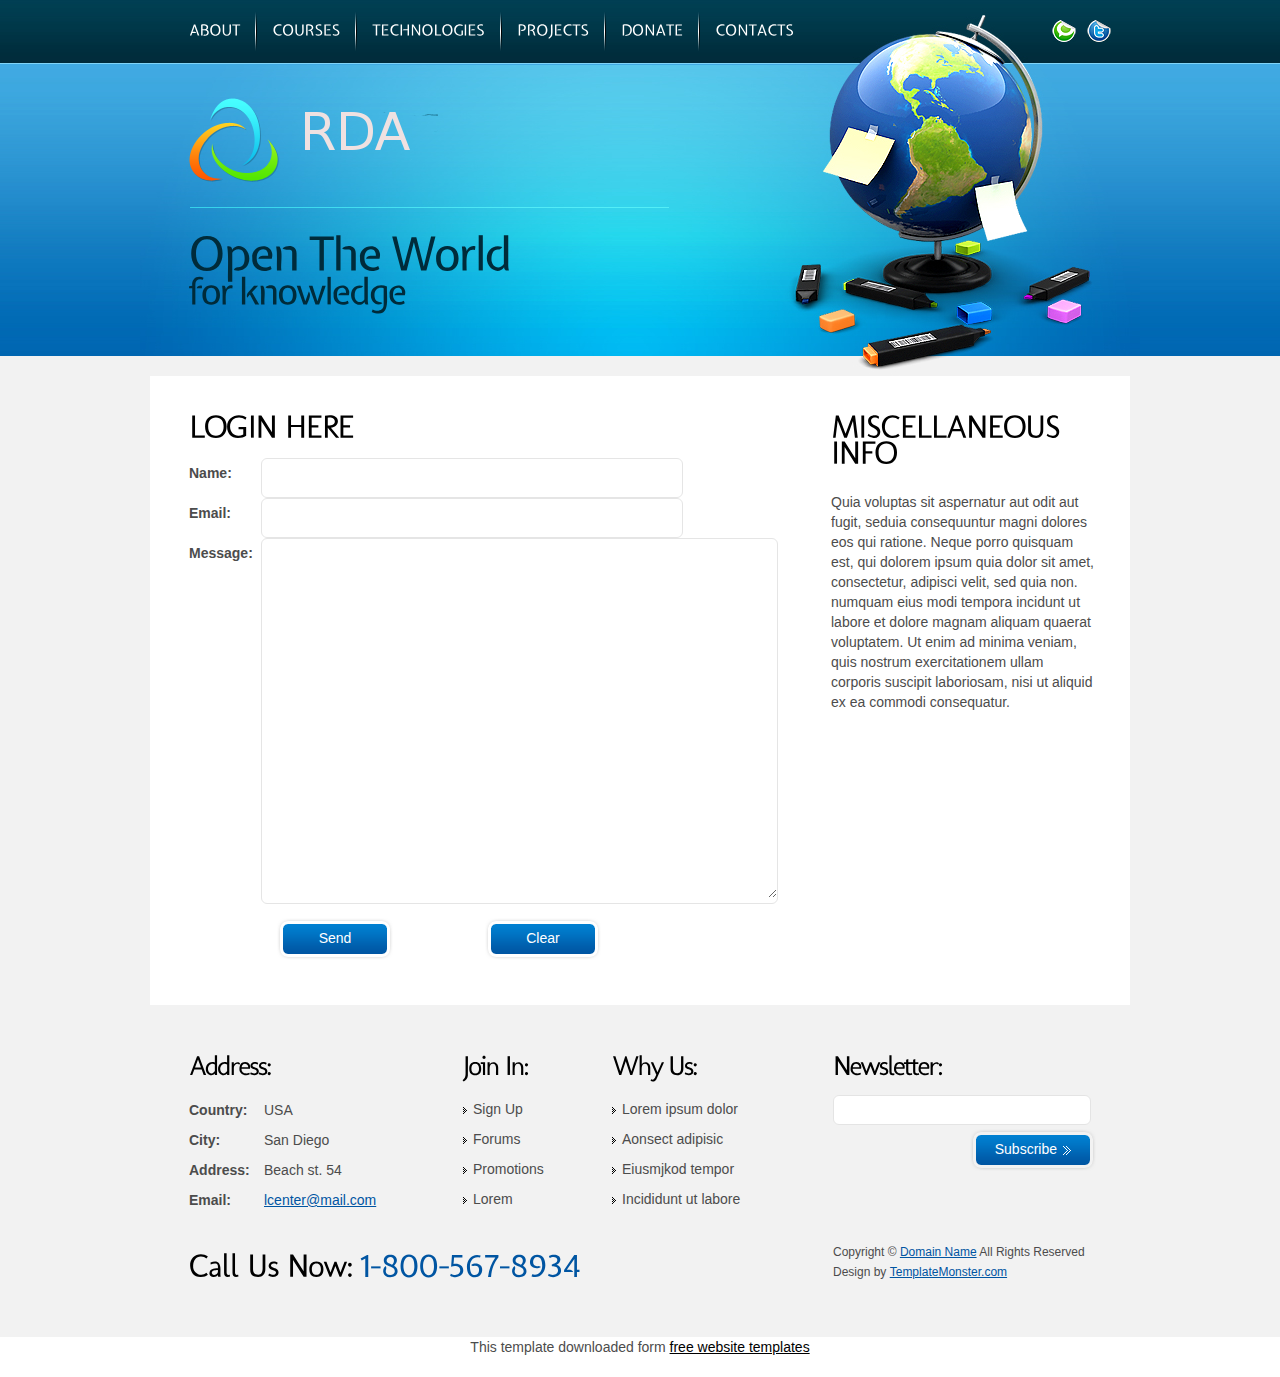
<file: login.html>
<!DOCTYPE html>
<html lang="en">
<head>
<title>Login</title>
<meta charset="utf-8">
<link rel="stylesheet" href="css/reset.css" type="text/css" media="all">
<link rel="stylesheet" href="css/layout.css" type="text/css" media="all">
<link rel="stylesheet" href="css/style.css" type="text/css" media="all">
<script type="text/javascript" src="js/jquery-1.5.2.js" ></script>
<script type="text/javascript" src="js/cufon-yui.js"></script>
<script type="text/javascript" src="js/cufon-replace.js"></script>
<script type="text/javascript" src="js/Molengo_400.font.js"></script>
<script type="text/javascript" src="js/Expletus_Sans_400.font.js"></script>
<!--[if lt IE 9]>
<script type="text/javascript" src="js/html5.js"></script>
<style type="text/css">.bg, .box2{behavior:url("js/PIE.htc");}</style>
<![endif]-->
</head>
<body id="page5">
<div class="body1">
  <div class="main">
    <!-- header -->
    <header>
      <div class="wrapper">
        <nav>
          <ul id="menu">
            <li><a href="index.html">About</a></li>
            <li><a href="courses.html">Courses</a></li>
            <li><a href="programs.html">Technologies</a></li>
            <li><a href="teachers.html">Projects</a></li>
            <li><a href="admissions.html">Donate</a></li>
            <li class="end"><a href="contacts.html">Contacts</a></li>
          </ul>
        </nav>
        <ul id="icons">
          <li><a href="#"><img src="images/icons1.jpg" alt=""></a></li>
          <li><a href="#"><img src="images/icons2.jpg" alt=""></a></li>
        </ul>
      </div>
      <div class="wrapper">
        <h1><a href="index.html" id="logo">Learn Center</a></h1>
      </div>
      <div id="slogan">Open The World<span>for knowledge</span> </div>
    </header>
    <!-- / header -->
  </div>
</div>
<div class="body2">
  <div class="main">
    <!-- content -->
    <section id="content">
      <div class="box1">
        <div class="wrapper">
          <article class="col1">
            <div class="pad_left1">
              <h2>Login Here</h2>
              <form id="ContactForm" action="#">
                <div>
                  <div  class="wrapper"> <strong>Name:</strong>
                    <div class="bg">
                      <input type="text" class="input" >
                    </div>
                  </div>
                  <div  class="wrapper"> <strong>Email:</strong>
                    <div class="bg">
                      <input type="text" class="input" >
                    </div>
                  </div>
                  <div  class="textarea_box"> <strong>Message:</strong>
                    <div class="bg">
                      <textarea name="textarea" cols="1" rows="1"></textarea>
                    </div>
                  </div>
                  <a href="#" class="button"><span><span>Send</span></span></a> <a href="#" class="button"><span><span>Clear</span></span></a> </div>
              </form>
            </div>
          </article>
          <article class="col2 pad_left2">
            <div class="pad_left1">
              <h2>Miscellaneous <span>Info</span></h2>
              <p>Quia voluptas sit aspernatur aut odit aut fugit, seduia consequuntur magni dolores eos qui ratione. Neque porro quisquam est, qui dolorem ipsum quia dolor sit amet, consectetur, adipisci velit, sed quia non.<br>
                numquam eius modi tempora incidunt ut labore et dolore magnam aliquam quaerat voluptatem. Ut enim ad minima veniam, quis nostrum exercitationem ullam corporis suscipit laboriosam, nisi ut aliquid ex ea commodi consequatur.</p>
            </div>
          </article>
        </div>
      </div>
    </section>
    <!-- content -->
    <!-- footer -->
    <footer>
      <div class="wrapper">
        <div class="pad1">
          <div class="pad_left1">
            <div class="wrapper">
              <article class="col_1">
                <h3>Address:</h3>
                <p class="col_address"><strong>Country:<br>
                  City:<br>
                  Address:<br>
                  Email:</strong></p>
                <p>USA<br>
                  San Diego<br>
                  Beach st. 54<br>
                  <a href="#">lcenter@mail.com</a></p>
              </article>
              <article class="col_2 pad_left2">
                <h3>Join In:</h3>
                <ul class="list2">
                  <li><a href="#">Sign Up</a></li>
                  <li><a href="#">Forums</a></li>
                  <li><a href="#">Promotions</a></li>
                  <li><a href="#">Lorem</a></li>
                </ul>
              </article>
              <article class="col_3 pad_left2">
                <h3>Why Us:</h3>
                <ul class="list2">
                  <li><a href="#">Lorem ipsum dolor </a></li>
                  <li><a href="#">Aonsect adipisic</a></li>
                  <li><a href="#">Eiusmjkod tempor </a></li>
                  <li><a href="#">Incididunt ut labore </a></li>
                </ul>
              </article>
              <article class="col_4 pad_left2">
                <h3>Newsletter:</h3>
                <form id="newsletter" action="#" method="post">
                  <div class="wrapper">
                    <div class="bg">
                      <input type="text">
                    </div>
                  </div>
                  <a href="#" class="button"><span><span><strong>Subscribe</strong></span></span></a>
                </form>
              </article>
            </div>
            <div class="wrapper">
              <article class="call"> <span class="call1">Call Us Now: </span><span class="call2">1-800-567-8934</span> </article>
              <article class="col_4 pad_left2">Copyright &copy; <a href="#">Domain Name</a> All Rights Reserved<br>
                Design by <a target="_blank" href="http://www.templatemonster.com/">TemplateMonster.com</a></article>
            </div>
          </div>
        </div>
      </div>
    </footer>
    <!-- / footer -->
  </div>
</div>
<script type="text/javascript">Cufon.now();</script>
<div align=center>This template  downloaded form <a href='http://all-free-download.com/free-website-templates/'>free website templates</a></div></body>
</html>
</file>
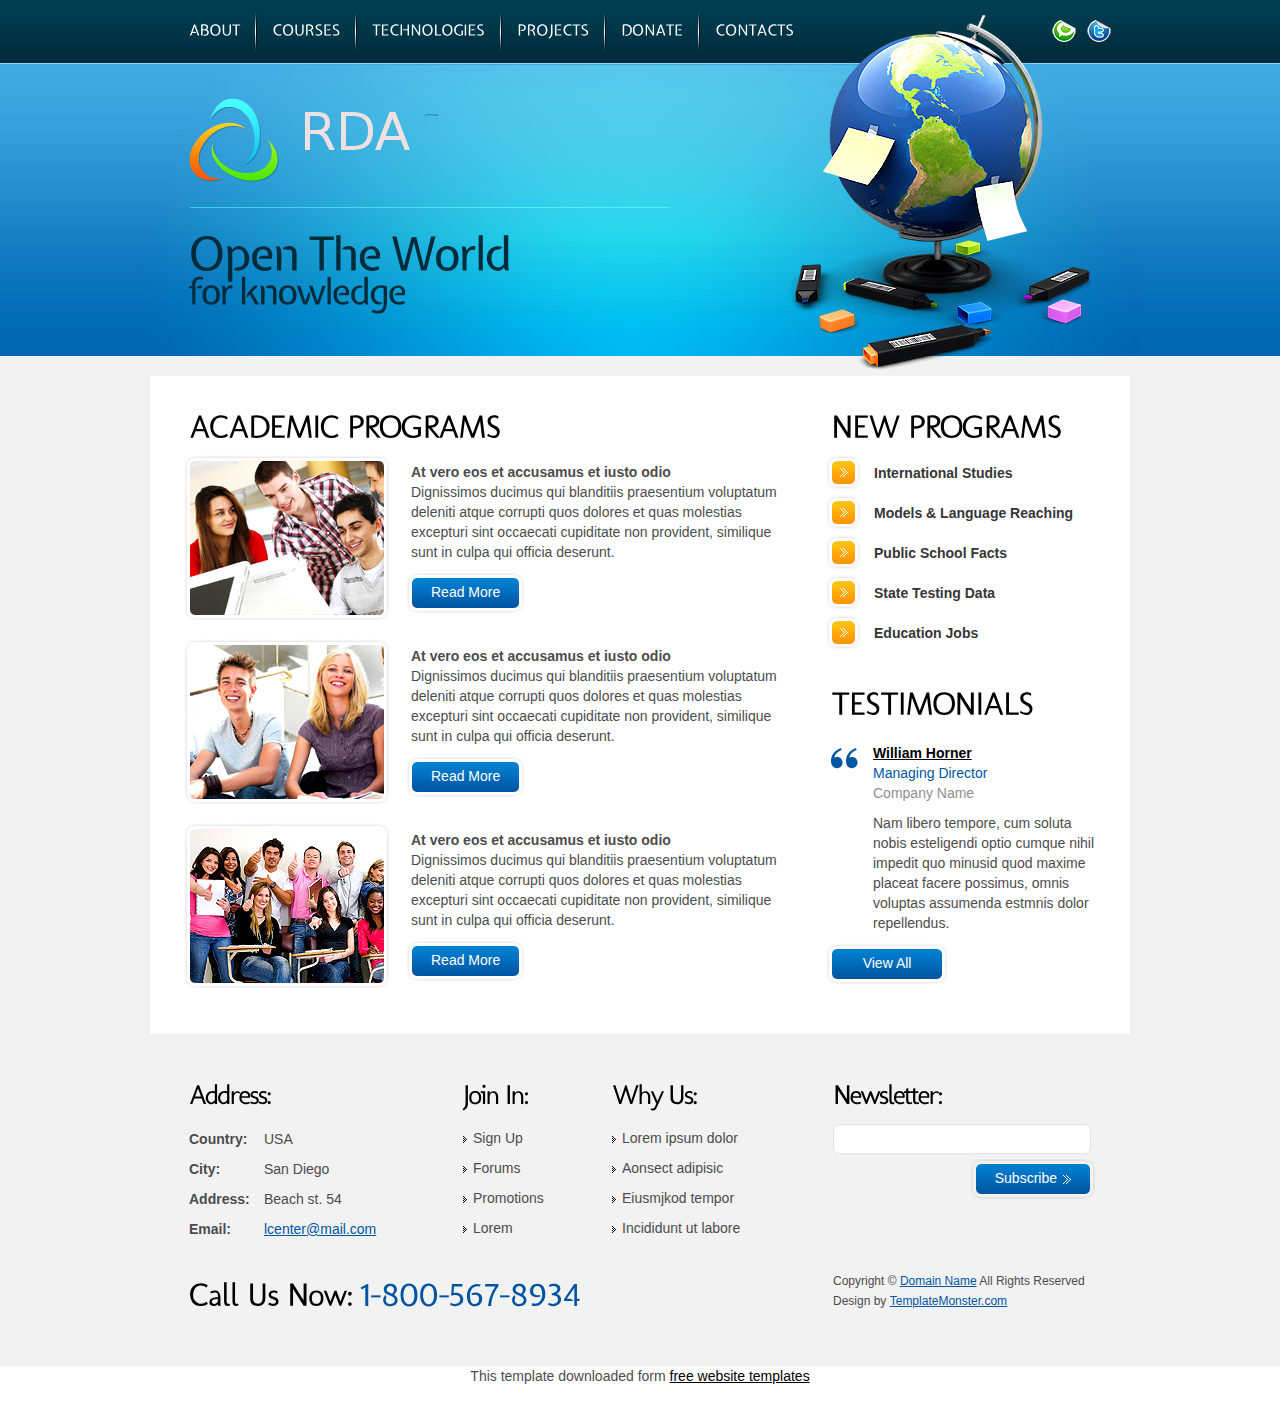
<file: programs.html>
<!DOCTYPE html>
<html lang="en">
<head>
<title>Learn Center | Programs</title>
<meta charset="utf-8">
<link rel="stylesheet" href="css/reset.css" type="text/css" media="all">
<link rel="stylesheet" href="css/layout.css" type="text/css" media="all">
<link rel="stylesheet" href="css/style.css" type="text/css" media="all">
<script type="text/javascript" src="js/jquery-1.5.2.js" ></script>
<script type="text/javascript" src="js/cufon-yui.js"></script>
<script type="text/javascript" src="js/cufon-replace.js"></script>
<script type="text/javascript" src="js/Molengo_400.font.js"></script>
<script type="text/javascript" src="js/Expletus_Sans_400.font.js"></script>
<!--[if lt IE 9]>
<script type="text/javascript" src="js/html5.js"></script>
<style type="text/css">.bg, .box2{behavior:url("js/PIE.htc");}</style>
<![endif]-->
</head>
<body id="page3">
<div class="body1">
  <div class="main">
    <!-- header -->
    <header>
      <div class="wrapper">
        <nav>
          <ul id="menu">
            <li><a href="index.html">About</a></li>
            <li><a href="courses.html">Courses</a></li>
            <li><a href="programs.html">Technologies</a></li>
            <li><a href="teachers.html">Projects</a></li>
            <li><a href="admissions.html">Donate</a></li>
            <li class="end"><a href="contacts.html">Contacts</a></li>
          </ul>
        </nav>
        <ul id="icons">
          <li><a href="#"><img src="images/icons1.jpg" alt=""></a></li>
          <li><a href="#"><img src="images/icons2.jpg" alt=""></a></li>
        </ul>
      </div>
      <div class="wrapper">
        <h1><a href="index.html" id="logo">Learn Center</a></h1>
      </div>
      <div id="slogan">Open The World<span>for knowledge</span> </div>
    </header>
    <!-- / header -->
  </div>
</div>
<div class="body2">
  <div class="main">
    <!-- content -->
    <section id="content">
      <div class="box1">
        <div class="wrapper">
          <article class="col1">
            <div class="pad_left1">
              <h2 class="pad_bot1">Academic Programs</h2>
            </div>
            <div class="wrapper pad_bot2">
              <figure class="left marg_right1"><img src="images/page3_img1.jpg" alt=""></figure>
              <p class="pad_bot1 pad_top2"><strong>At vero eos et accusamus et iusto odio</strong> <br>
                Dignissimos ducimus qui blanditiis praesentium voluptatum deleniti atque corrupti quos dolores et quas molestias excepturi sint occaecati cupiditate non provident, similique sunt in culpa qui officia deserunt.</p>
              <a href="#" class="button marg_left1"><span><span>Read More</span></span></a> </div>
            <div class="wrapper pad_bot2">
              <figure class="left marg_right1"><img src="images/page3_img2.jpg" alt=""></figure>
              <p class="pad_bot1 pad_top2"><strong>At vero eos et accusamus et iusto odio</strong> <br>
                Dignissimos ducimus qui blanditiis praesentium voluptatum deleniti atque corrupti quos dolores et quas molestias excepturi sint occaecati cupiditate non provident, similique sunt in culpa qui officia deserunt.</p>
              <a href="#" class="button marg_left1"><span><span>Read More</span></span></a> </div>
            <div class="wrapper">
              <figure class="left marg_right1"><img src="images/page3_img3.jpg" alt=""></figure>
              <p class="pad_bot1 pad_top2"><strong>At vero eos et accusamus et iusto odio</strong> <br>
                Dignissimos ducimus qui blanditiis praesentium voluptatum deleniti atque corrupti quos dolores et quas molestias excepturi sint occaecati cupiditate non provident, similique sunt in culpa qui officia deserunt.</p>
              <a href="#" class="button marg_left1"><span><span>Read More</span></span></a> </div>
          </article>
          <article class="col2 pad_left2">
            <div class="pad_left1">
              <h2>New Programs</h2>
            </div>
            <ul class="list1">
              <li><a href="#">International Studies</a></li>
              <li><a href="#">Models &amp; Language Reaching</a></li>
              <li><a href="#">Public School Facts</a></li>
              <li><a href="#">State Testing Data</a></li>
              <li><a href="#">Education Jobs</a></li>
            </ul>
            <div class="pad_left1">
              <h2>Testimonials</h2>
              <p class="quot"> <span><strong><a href="#">William Horner</a></strong></span> <span class="color1">Managing Director</span> <span class="color2 pad_bot1">Company Name</span> Nam libero tempore, cum soluta nobis esteligendi optio cumque nihil impedit quo minusid quod maxime placeat facere possimus, omnis voluptas assumenda estmnis dolor repellendus. </p>
            </div>
            <a href="#" class="button marg_top1"><span><span>&nbsp;&nbsp; View All &nbsp;&nbsp;</span></span></a> </article>
        </div>
      </div>
    </section>
    <!-- content -->
    <!-- footer -->
    <footer>
      <div class="wrapper">
        <div class="pad1">
          <div class="pad_left1">
            <div class="wrapper">
              <article class="col_1">
                <h3>Address:</h3>
                <p class="col_address"> <strong> Country:<br>
                  City:<br>
                  Address:<br>
                  Email: </strong> </p>
                <p>USA<br>
                  San Diego<br>
                  Beach st. 54<br>
                  <a href="#">lcenter@mail.com</a> </p>
              </article>
              <article class="col_2 pad_left2">
                <h3>Join In:</h3>
                <ul class="list2">
                  <li><a href="#">Sign Up</a></li>
                  <li><a href="#">Forums</a></li>
                  <li><a href="#">Promotions</a></li>
                  <li><a href="#">Lorem</a></li>
                </ul>
              </article>
              <article class="col_3 pad_left2">
                <h3>Why Us:</h3>
                <ul class="list2">
                  <li><a href="#">Lorem ipsum dolor </a></li>
                  <li><a href="#">Aonsect adipisic</a></li>
                  <li><a href="#">Eiusmjkod tempor </a></li>
                  <li><a href="#">Incididunt ut labore </a></li>
                </ul>
              </article>
              <article class="col_4 pad_left2">
                <h3>Newsletter:</h3>
                <form id="newsletter" action="#" method="post">
                  <div class="wrapper">
                    <div class="bg">
                      <input type="text">
                    </div>
                  </div>
                  <a href="#" class="button"><span><span><strong>Subscribe</strong></span></span></a>
                </form>
              </article>
            </div>
            <div class="wrapper">
              <article class="call"> <span class="call1">Call Us Now: </span><span class="call2">1-800-567-8934</span> </article>
              <article class="col_4 pad_left2">Copyright &copy; <a href="#">Domain Name</a> All Rights Reserved<br>
                Design by <a target="_blank" href="http://www.templatemonster.com/">TemplateMonster.com</a></article>
            </div>
          </div>
        </div>
      </div>
    </footer>
    <!-- / footer -->
  </div>
</div>
<script type="text/javascript">Cufon.now();</script>
<div align=center>This template  downloaded form <a href='http://all-free-download.com/free-website-templates/'>free website templates</a></div></body>
</html>
</file>
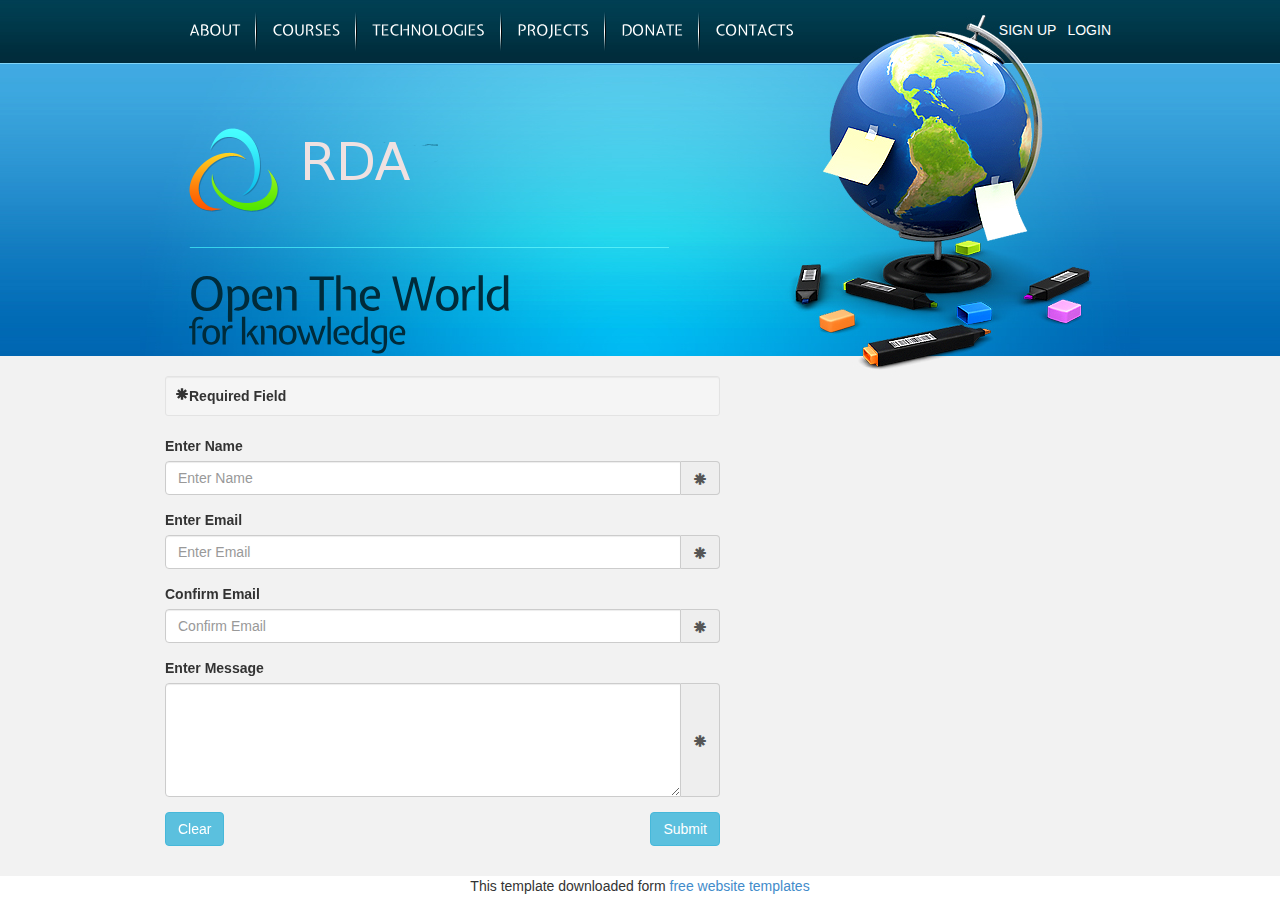
<file: register.html>
<!DOCTYPE html>
<html lang="en">
<head>
<title>Learn Center | Contacts</title>
<meta charset="utf-8">
<link rel="stylesheet" href="css/reset.css" type="text/css" media="all">
<link rel="stylesheet" href="css/layout.css" type="text/css" media="all">
<link rel="stylesheet" href="css/style.css" type="text/css" media="all">
<link rel="stylesheet" type="text/css" href="bootstrap/css/bootstrap.min.css" />
    <link rel="stylesheet" type="text/css" href="font-awesome/css/font-awesome.min.css" />

    <script type="text/javascript" src="js/jquery-1.10.2.min.js"></script>
    <script type="text/javascript" src="bootstrap/js/bootstrap.min.js"></script>
<script type="text/javascript" src="js/jquery-1.5.2.js" ></script>
<script type="text/javascript" src="js/cufon-yui.js"></script>
<script type="text/javascript" src="js/cufon-replace.js"></script>
<script type="text/javascript" src="js/Molengo_400.font.js"></script>
<script type="text/javascript" src="js/Expletus_Sans_400.font.js"></script>
<!--[if lt IE 9]>
<script type="text/javascript" src="js/html5.js"></script>
<style type="text/css">.bg, .box2{behavior:url("js/PIE.htc");}</style>
<![endif]-->
</head>
<body id="page5">
<div class="body1">
  <div class="main">
    <!-- header -->
    <header>
      <div class="wrapper">
        <nav>
          <ul id="menu">
            <li><a href="index.html">About</a></li>
            <li><a href="courses.html">Courses</a></li>
            <li><a href="programs.html">Technologies</a></li>
            <li><a href="teachers.html">Projects</a></li>
            <li><a href="admissions.html">Donate</a></li>
            <li class="end"><a href="contacts.html">Contacts</a></li>
          </ul>
        </nav>
        <ul id="icons">
           <li><a href="register.html">Sign Up</a></li>
          <li><a href="#">Login</a></li>
        </ul>
      </div>
      <div class="wrapper">
        <h1><a href="index.html" id="logo">Learn Center</a></h1>
      </div>
      <div id="slogan">Open The World<span>for knowledge</span> </div>
    </header>
    <!-- / header -->
  </div>
</div>
<div class="body2">
  <div class="main">
    <!-- content -->
    <section id="content">
      <div class="container">
    <div class="row">
        <form role="form" action="register1.php" method="post">
            <div class="col-lg-6">
                <div class="well well-sm"><strong><span class="glyphicon glyphicon-asterisk"></span>Required Field</strong></div>
                <div class="form-group">
                    <label for="InputName">Enter Name</label>
                    <div class="input-group">
                        <input type="text" class="form-control" name="InputName" id="InputName" placeholder="Enter Name" required>
                        <span class="input-group-addon"><span class="glyphicon glyphicon-asterisk"></span></span>
                    </div>
                </div>
                <div class="form-group">
                    <label for="InputEmail">Enter Email</label>
                    <div class="input-group">
                        <input type="email" class="form-control" id="InputEmailFirst" name="InputEmail" placeholder="Enter Email" required>
                        <span class="input-group-addon"><span class="glyphicon glyphicon-asterisk"></span></span>
                    </div>
                </div>
                <div class="form-group">
                    <label for="InputEmail">Confirm Email</label>
                    <div class="input-group">
                        <input type="email" class="form-control" id="InputEmailSecond" name="InputEmail1" placeholder="Confirm Email" required>
                        <span class="input-group-addon"><span class="glyphicon glyphicon-asterisk"></span></span>
                    </div>
                </div>
                <div class="form-group">
                    <label for="InputMessage">Enter Message</label>
                    <div class="input-group">
                        <textarea name="InputMessage" id="InputMessage" class="form-control" rows="5" required></textarea>
                        <span class="input-group-addon"><span class="glyphicon glyphicon-asterisk"></span></span>
                    </div>
                </div>
		<input type="reset" name="submit1" id="submit" value="Clear" class="btn btn-info pull-center">
		&nbsp;&nbsp;&nbsp;&nbsp;
                <input type="submit" name="submit" id="submit" value="Submit" class="btn btn-info pull-right">
            </div>
        </form>
        
    </div>
</div>
<!-- Registration form - END -->
    </section>
    <!-- content -->
    <!-- footer -->
   
    <!-- / footer -->
  </div>
</div>
<script type="text/javascript">Cufon.now();</script>
<div align=center>This template  downloaded form <a href='http://all-free-download.com/free-website-templates/'>free website templates</a></div></body>
</html>
</file>
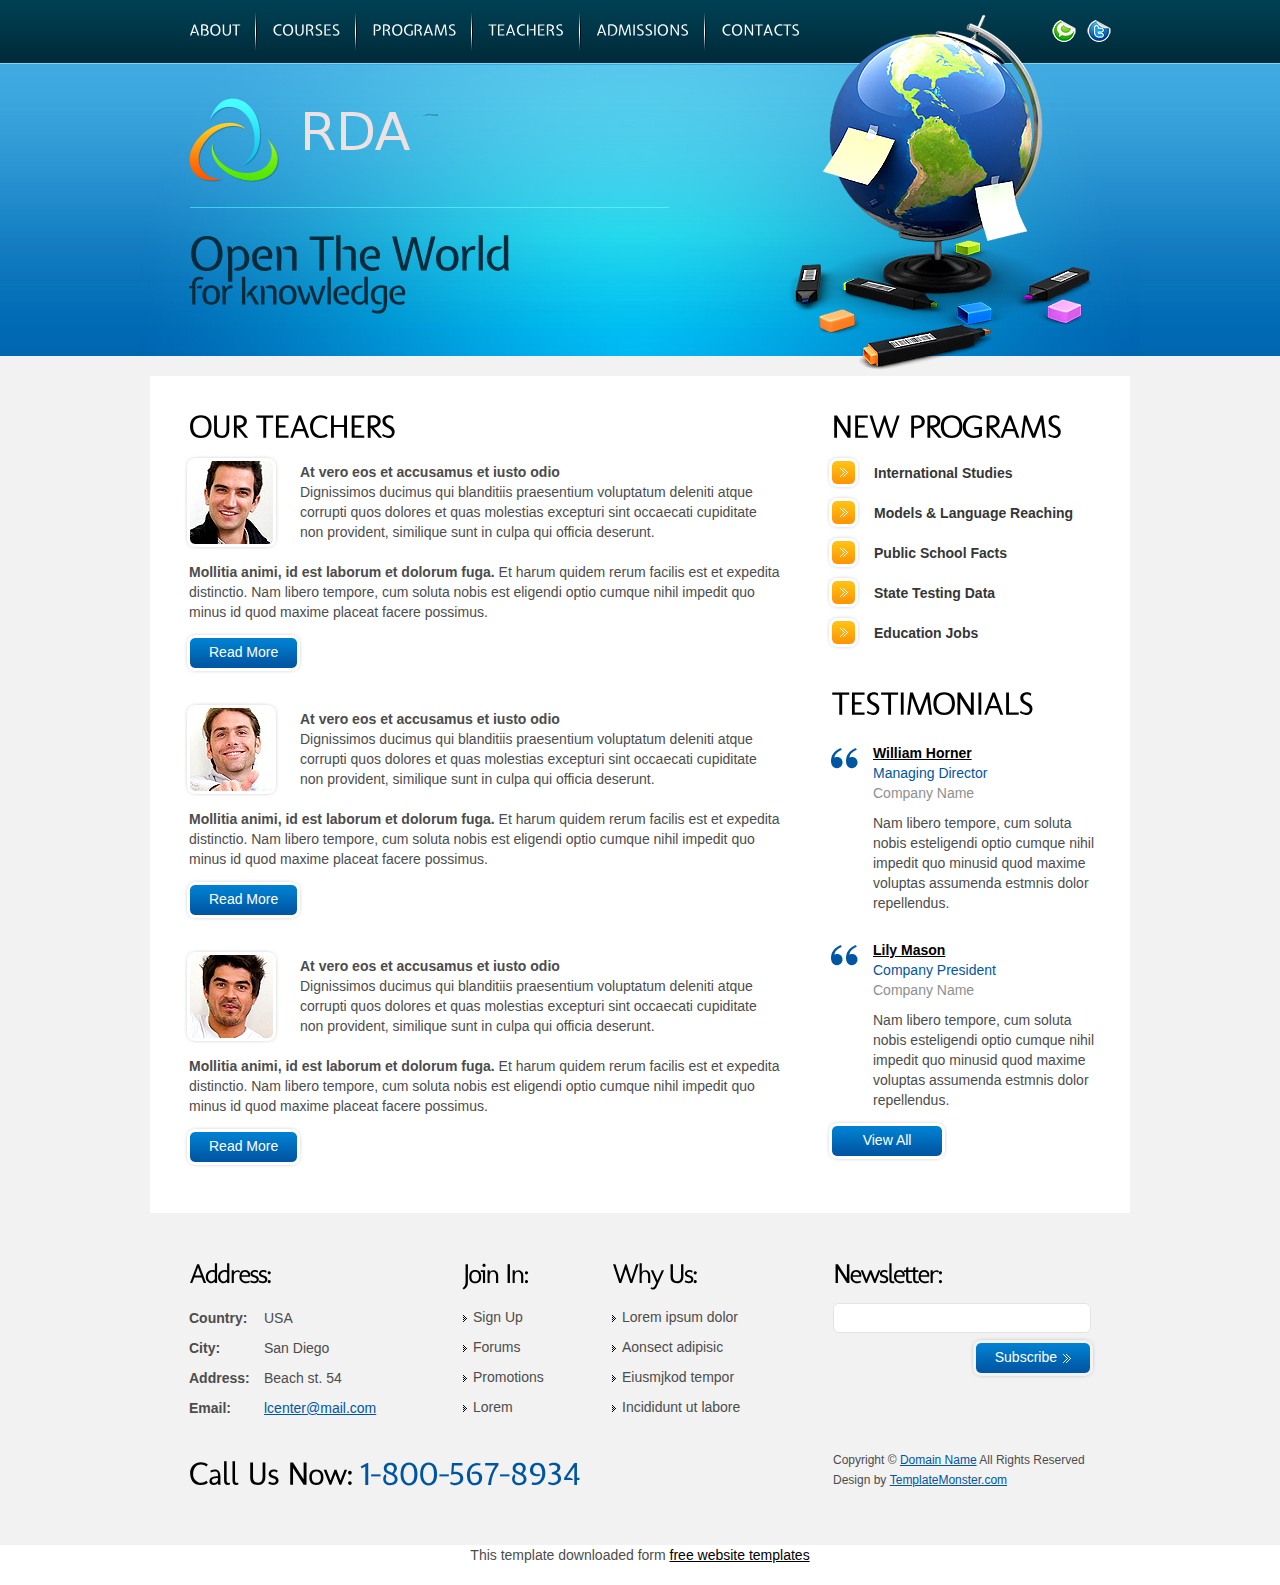
<file: teachers.html>
<!DOCTYPE html>
<html lang="en">
<head>
<title>Learn Center | Teachers</title>
<meta charset="utf-8">
<link rel="stylesheet" href="css/reset.css" type="text/css" media="all">
<link rel="stylesheet" href="css/layout.css" type="text/css" media="all">
<link rel="stylesheet" href="css/style.css" type="text/css" media="all">
<script type="text/javascript" src="js/jquery-1.5.2.js" ></script>
<script type="text/javascript" src="js/cufon-yui.js"></script>
<script type="text/javascript" src="js/cufon-replace.js"></script>
<script type="text/javascript" src="js/Molengo_400.font.js"></script>
<script type="text/javascript" src="js/Expletus_Sans_400.font.js"></script>
<!--[if lt IE 9]>
<script type="text/javascript" src="js/html5.js"></script>
<style type="text/css">.bg, .box2{behavior:url("js/PIE.htc");}</style>
<![endif]-->
</head>
<body id="page4">
<div class="body1">
  <div class="main">
    <!-- header -->
    <header>
      <div class="wrapper">
        <nav>
          <ul id="menu">
            <li><a href="index.html">About</a></li>
            <li><a href="courses.html">Courses</a></li>
            <li><a href="programs.html">Programs</a></li>
            <li><a href="teachers.html">Teachers</a></li>
            <li><a href="admissions.html">Admissions</a></li>
            <li class="end"><a href="contacts.html">Contacts</a></li>
          </ul>
        </nav>
        <ul id="icons">
          <li><a href="#"><img src="images/icons1.jpg" alt=""></a></li>
          <li><a href="#"><img src="images/icons2.jpg" alt=""></a></li>
        </ul>
      </div>
      <div class="wrapper">
        <h1><a href="index.html" id="logo">Learn Center</a></h1>
      </div>
      <div id="slogan">Open The World<span>for knowledge</span> </div>
    </header>
    <!-- / header -->
  </div>
</div>
<div class="body2">
  <div class="main">
    <!-- content -->
    <section id="content">
      <div class="box1">
        <div class="wrapper">
          <article class="col1">
            <div class="pad_left1">
              <h2 class="pad_bot1">Our Teachers</h2>
            </div>
            <div class="wrapper pad_bot2">
              <figure class="left marg_right1"><img src="images/page4_img1.jpg" alt=""></figure>
              <p class="pad_top2"><strong>At vero eos et accusamus et iusto odio </strong><br>
                Dignissimos ducimus qui blanditiis praesentium voluptatum deleniti atque corrupti quos dolores et quas molestias excepturi sint occaecati cupiditate non provident, similique sunt in culpa qui officia deserunt.</p>
              <p class="pad_left1 pad_bot1"><strong>Mollitia animi, id est laborum et dolorum fuga.</strong> Et harum quidem rerum facilis est et expedita distinctio. Nam libero tempore, cum soluta nobis est eligendi optio cumque nihil impedit quo minus id quod maxime placeat facere possimus.</p>
              <p class="pad_bot1"><a href="#" class="button"><span><span>Read More</span></span></a></p>
            </div>
            <div class="wrapper pad_bot2">
              <figure class="left marg_right1"><img src="images/page4_img2.jpg" alt=""></figure>
              <p class="pad_top2"><strong>At vero eos et accusamus et iusto odio </strong><br>
                Dignissimos ducimus qui blanditiis praesentium voluptatum deleniti atque corrupti quos dolores et quas molestias excepturi sint occaecati cupiditate non provident, similique sunt in culpa qui officia deserunt.</p>
              <p class="pad_left1 pad_bot1"><strong>Mollitia animi, id est laborum et dolorum fuga.</strong> Et harum quidem rerum facilis est et expedita distinctio. Nam libero tempore, cum soluta nobis est eligendi optio cumque nihil impedit quo minus id quod maxime placeat facere possimus.</p>
              <p class="pad_bot1"><a href="#" class="button"><span><span>Read More</span></span></a></p>
            </div>
            <div class="wrapper">
              <figure class="left marg_right1"><img src="images/page4_img3.jpg" alt=""></figure>
              <p class="pad_top2"><strong>At vero eos et accusamus et iusto odio </strong><br>
                Dignissimos ducimus qui blanditiis praesentium voluptatum deleniti atque corrupti quos dolores et quas molestias excepturi sint occaecati cupiditate non provident, similique sunt in culpa qui officia deserunt.</p>
              <p class="pad_left1 pad_bot1"><strong>Mollitia animi, id est laborum et dolorum fuga.</strong> Et harum quidem rerum facilis est et expedita distinctio. Nam libero tempore, cum soluta nobis est eligendi optio cumque nihil impedit quo minus id quod maxime placeat facere possimus.</p>
              <a href="#" class="button"><span><span>Read More</span></span></a> </div>
          </article>
          <article class="col2 pad_left2">
            <div class="pad_left1">
              <h2>New Programs</h2>
            </div>
            <ul class="list1">
              <li><a href="#">International Studies</a></li>
              <li><a href="#">Models &amp; Language Reaching</a></li>
              <li><a href="#">Public School Facts</a></li>
              <li><a href="#">State Testing Data</a></li>
              <li><a href="#">Education Jobs</a></li>
            </ul>
            <div class="pad_left1">
              <h2>Testimonials</h2>
              <p class="quot"> <span><strong><a href="#">William Horner</a></strong></span> <span class="color1">Managing Director</span> <span class="color2 pad_bot1">Company Name</span> Nam libero tempore, cum soluta nobis esteligendi optio cumque nihil impedit quo minusid quod maxime voluptas assumenda estmnis dolor repellendus. </p>
              <div class="pad_top2">
                <p class="quot"> <span><strong><a href="#">Lily Mason</a></strong></span> <span class="color1">Company President</span> <span class="color2 pad_bot1">Company Name</span> Nam libero tempore, cum soluta nobis esteligendi optio cumque nihil impedit quo minusid quod maxime voluptas assumenda estmnis dolor repellendus.</p>
              </div>
            </div>
            <a href="#" class="button marg_top1"><span><span>&nbsp;&nbsp; View All &nbsp;&nbsp;</span></span></a> </article>
        </div>
      </div>
    </section>
    <!-- content -->
    <!-- footer -->
    <footer>
      <div class="wrapper">
        <div class="pad1">
          <div class="pad_left1">
            <div class="wrapper">
              <article class="col_1">
                <h3>Address:</h3>
                <p class="col_address"><strong>Country:<br>
                  City:<br>
                  Address:<br>
                  Email:</strong></p>
                <p>USA<br>
                  San Diego<br>
                  Beach st. 54<br>
                  <a href="#">lcenter@mail.com</a></p>
              </article>
              <article class="col_2 pad_left2">
                <h3>Join In:</h3>
                <ul class="list2">
                  <li><a href="#">Sign Up</a></li>
                  <li><a href="#">Forums</a></li>
                  <li><a href="#">Promotions</a></li>
                  <li><a href="#">Lorem</a></li>
                </ul>
              </article>
              <article class="col_3 pad_left2">
                <h3>Why Us:</h3>
                <ul class="list2">
                  <li><a href="#">Lorem ipsum dolor </a></li>
                  <li><a href="#">Aonsect adipisic</a></li>
                  <li><a href="#">Eiusmjkod tempor </a></li>
                  <li><a href="#">Incididunt ut labore </a></li>
                </ul>
              </article>
              <article class="col_4 pad_left2">
                <h3>Newsletter:</h3>
                <form id="newsletter" action="#" method="post">
                  <div class="wrapper">
                    <div class="bg">
                      <input type="text">
                    </div>
                  </div>
                  <a href="#" class="button"><span><span><strong>Subscribe</strong></span></span></a>
                </form>
              </article>
            </div>
            <div class="wrapper">
              <article class="call"> <span class="call1">Call Us Now: </span><span class="call2">1-800-567-8934</span> </article>
              <article class="col_4 pad_left2">Copyright &copy; <a href="#">Domain Name</a> All Rights Reserved<br>
                Design by <a target="_blank" href="http://www.templatemonster.com/">TemplateMonster.com</a></article>
            </div>
          </div>
        </div>
      </div>
    </footer>
    <!-- / footer -->
  </div>
</div>
<script type="text/javascript">Cufon.now();</script>
<div align=center>This template  downloaded form <a href='http://all-free-download.com/free-website-templates/'>free website templates</a></div></body>
</html>
</file>
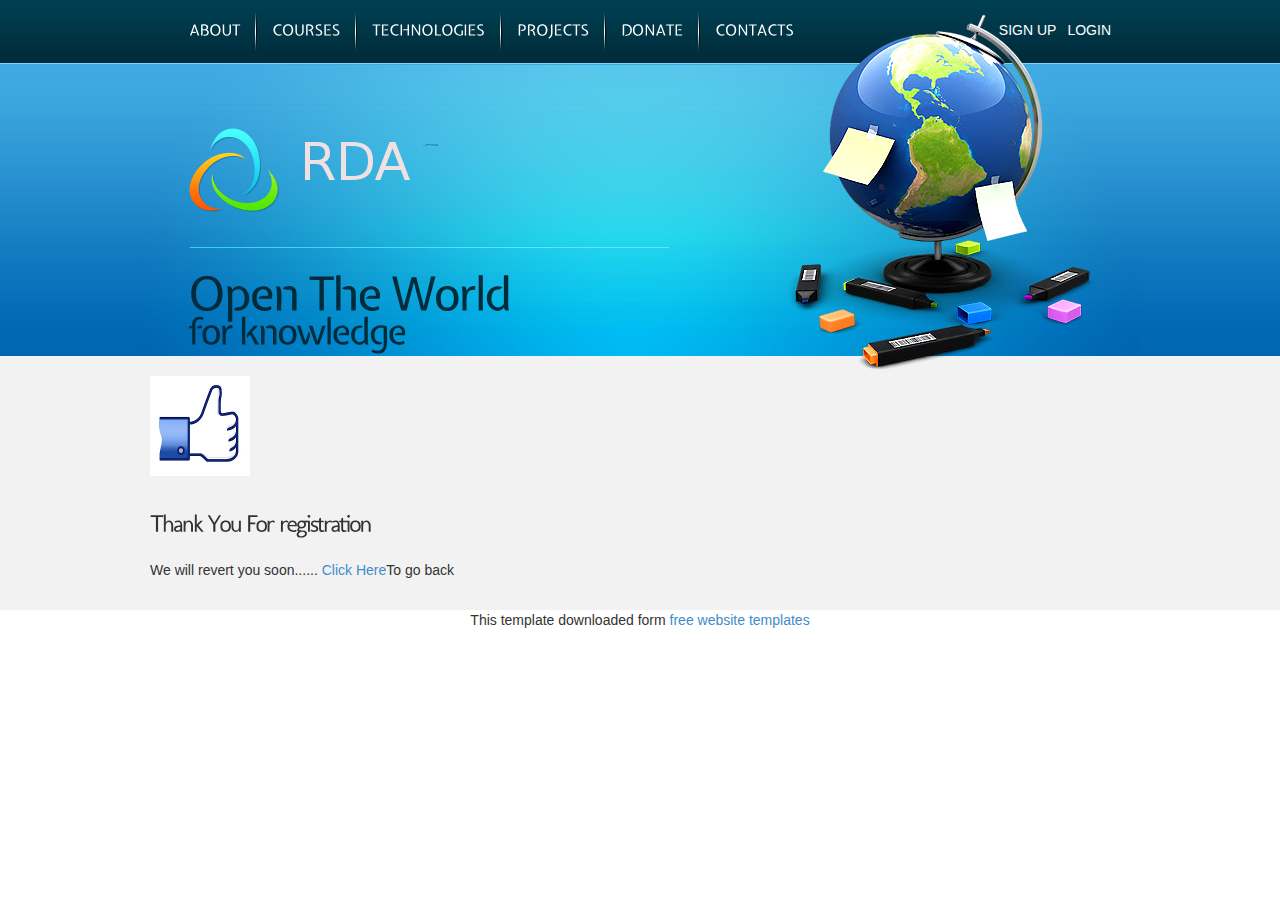
<file: Thank.html>
<!DOCTYPE html>
<html lang="en">
<head>
<title>Learn Center | Contacts</title>
<meta charset="utf-8">
<link rel="stylesheet" href="css/reset.css" type="text/css" media="all">
<link rel="stylesheet" href="css/layout.css" type="text/css" media="all">
<link rel="stylesheet" href="css/style.css" type="text/css" media="all">
<link rel="stylesheet" type="text/css" href="bootstrap/css/bootstrap.min.css" />
    <link rel="stylesheet" type="text/css" href="font-awesome/css/font-awesome.min.css" />

    <script type="text/javascript" src="js/jquery-1.10.2.min.js"></script>
    <script type="text/javascript" src="bootstrap/js/bootstrap.min.js"></script>
<script type="text/javascript" src="js/jquery-1.5.2.js" ></script>
<script type="text/javascript" src="js/cufon-yui.js"></script>
<script type="text/javascript" src="js/cufon-replace.js"></script>
<script type="text/javascript" src="js/Molengo_400.font.js"></script>
<script type="text/javascript" src="js/Expletus_Sans_400.font.js"></script>
<!--[if lt IE 9]>
<script type="text/javascript" src="js/html5.js"></script>
<style type="text/css">.bg, .box2{behavior:url("js/PIE.htc");}</style>
<![endif]-->
</head>
<body id="page5">
<div class="body1">
  <div class="main">
    <!-- header -->
    <header>
      <div class="wrapper">
        <nav>
          <ul id="menu">
            <li><a href="index.html">About</a></li>
            <li><a href="courses.html">Courses</a></li>
            <li><a href="programs.html">Technologies</a></li>
            <li><a href="teachers.html">Projects</a></li>
            <li><a href="admissions.html">Donate</a></li>
            <li class="end"><a href="contacts.html">Contacts</a></li>
          </ul>
        </nav>
        <ul id="icons">
           <li><a href="register.html">Sign Up</a></li>
          <li><a href="#">Login</a></li>
        </ul>
      </div>
      <div class="wrapper">
        <h1><a href="index.html" id="logo">Learn Center</a></h1>
      </div>
      <div id="slogan">Open The World<span>for knowledge</span> </div>
    </header>
    <!-- / header -->
  </div>
</div>
<div class="body2">
  <div class="main">
    <!-- content -->
    <section id="content">
	
         <a href="register.html"><img src="images/thumb.jpeg" alt=""></a>
      <h3>Thank You For registration </h3>
     We will revert you soon...... <a href="register.html" >Click Here</a>To go back
    </section>
    <!-- content -->
    <!-- footer -->
   
    <!-- / footer -->
  </div>
</div>
<script type="text/javascript">Cufon.now();</script>
<div align=center>This template  downloaded form <a href='http://all-free-download.com/free-website-templates/'>free website templates</a></div></body>
</html>
</file>
<file: css/layout.css>
.col1, .col2, .col3, .cols {
	float:left
}
.cols {
	width:290px
}
.col1 {
	width:600px
}
.col2 {
	width:270px
}
.col_1 {
	width:232px;
	float:left;
	line-height:30px;
	font-size:14px
}
.col_2 {
	width:107px;
	float:left
}
.col_3 {
	width:179px;
	float:left
}
.col_4 {
	width:263px;
	float:left
}
.col_address {
	width:75px;
	float:left
}
/* index.html */
#page1 {
	background:url(../images/bg_top1.jpg) top repeat-x #fff
}
#page1 header {
	height:641px
}
#page1 .body1 {
	background:url(../images/bg_top_img2.jpg) top center no-repeat
}
#page1 #slogan {
	background:url(../images/line_top1.gif) 0 0 no-repeat
}
/* index-1.html */
#page2 .cols {
	width:243px
}
/* index-2.html */
/* index-3.html */
/* index-4.html */
#page5 .cols {
	width:243px
}
/* index-5.html */
/* index-6.html */
</file>
<file: css/style.css>
/* Getting the new tags to behave */
article, aside, audio, canvas, command, datalist, details, embed, figcaption, figure, footer, header, hgroup, keygen, meter, nav, output, progress, section, source, video {
	display:block
}
mark, rp, rt, ruby, summary, time {
	display:inline
}
/* Left & Right alignment */
.left {
	float:left
}
.right {
	float:right
}
.wrapper {
	width:100%;
	overflow:hidden
}
/* Global properties */
body {
	background:url(../images/bg_top2.jpg) top repeat-x #fff;
	border:0;
	font:14px Tahoma, Geneva, sans-serif;
	color:#4c4c4c;
	line-height:20px;
	padding-bottom:20px;
	min-width:980px
}
.ic, .ic a {
	border:0;
	float:right;
	background:#fff;
	color:#f00;
	width:50%;
	line-height:10px;
	font-size:10px;
	margin:-220% 0 0 0;
	overflow:hidden;
	padding:0
}
.css3 {
	border-radius:8px;
	-moz-border-radius:8px;
	-webkit-border-radius:8px;
	box-shadow:0 0 4px rgba(0, 0, 0, .4);
	-moz-box-shadow:0 0 4px rgba(0, 0, 0, .4);
	-webkit-box-shadow:0 0 4px rgba(0, 0, 0, .4);
	position:relative
}
/* Global Structure */
.main {
	margin:0 auto;
	width:980px
}
.body1 {
	background:url(../images/bg_top_img2.jpg) top center no-repeat
}
.body2 {
	background:#f2f2f2
}
/* main layout */
a {
	color:#000;
	text-decoration:underline;
	outline:none
}
a:hover {
	text-decoration:none
}
h1 {
	padding:47px 0 0 39px
}
h2 {
	font-size:32px;
	color:#000;
	text-transform:uppercase;
	line-height:1.2em;
	padding:31px 0 20px 0;
	letter-spacing:-1px
}
h2 span {
	display:block;
	margin-top:-12px
}
h3 {
	font-size:27px;
	color:#000;
	line-height:1.2em;
	padding:14px 0 13px 0;
	letter-spacing:-2px
}
p {
	padding-bottom:20px
}
/* header */
header {
	height:376px;
	width:100%;
	overflow:hidden
}
#logo {
	display:block;
	background:url(../images/logo.png) no-repeat;
	width:273px;
	height:84px;
	text-indent:-9999px
}
#menu {
	float:left;
	padding:11px 0 0 39px
}
#menu li {
	float:left;
	padding-right:17px;
	background:url(../images/menu_line.jpg) right 0 no-repeat;
	margin-right:15px
}
#menu .end {
	background:none
}
#menu li a {
	display:block;
	font-size:15px;
	color:#fff;
	line-height:36px;
	text-transform:uppercase;
	text-decoration:none;
	height:40px
}
#menu li a:hover, #menu #menu_active a {
	color:#44fbfe
}
#icon  {
	float:right;
	padding:16px 40px 0 0
	
}
#icon li {
	float:left;
	padding-left:15px
}
#icons {
	float:right;
	padding:20px 19px 0 0
	
}
#icons li {
	float:left;
	padding-left:11px
	
}
#icons li a {
	
	color:#fff;
	text-transform:uppercase;
	text-decoration:none;

}
#slogan {
	background:url(../images/top_line2.gif) 0 0 no-repeat;
	font-size:46px;
	color:#002b3a;
	line-height:1.2em;
	margin:25px 0 0 39px;
	padding-top:18px;
	letter-spacing:-2px
}
#slogan span {
	display:block;
	font-size:36px;
	line-height:1.2em;
	margin-top:-12px
}
.banners {
	padding:26px 0 0 35px
}
.banners li {
	padding-bottom:2px
}
/* content */
#content {
	width:100%;
	overflow:hidden;
	padding-bottom:30px
}
.pad1 {
	padding:0 34px
}
.pad_left1 {
	padding-left:5px
}
.pad_left2 {
	padding-left:42px
}
.pad_top1 {
	padding-top:33px
}
.pad_top2 {
	padding-top:7px
}
.pad_bot1 {
	padding-bottom:10px
}
.pad_bot2 {
	padding-bottom:18px
}
.marg_right1 {
	margin-right:21px
}
.marg_top1 {
	margin-top:-10px
}
.marg_left1 {
	margin-left:-5px
}
.font1 {
	text-align:center;
	display:block;
	font-size:23px;
	line-height:1.2em;
	padding:7px 0 36px 0;
	color:#000;
	letter-spacing:-1px
}
.font2 {
	font-size:22px;
	line-height:1.2em;
	color:#0055a2;
	padding:0 0 20px 0;
	letter-spacing:-1px;
	margin-top:-3px
}
.font2 span {
	display:block;
	margin-top:-6px
}
.font2 a {
	color:#0055a2;
	text-decoration:none
}
.font2 a:hover {
	color:#000
}
.box1 {
	padding:0 34px;
	background:#fff;
	padding-bottom:45px
}
.box2 {
	background:#f2f2f2;
	padding:17px 30px 20px;
	border-radius:6px;
	-moz-border-radius:6px;
	-webkit-border-radius:6px;
	position:relative;
	margin-right:5px;
	margin-bottom:25px
}
.button {
	display:inline-block;
	color:#fff;
	background:url(../images/button1_bg.gif) 0 0 repeat-x;
	line-height:40px;
	text-decoration:none;
	cursor:pointer
}
.button span {
	display:block;
	background:url(../images/button1_left.gif) 0 0 no-repeat
}
.button span span {
	background:url(../images/button1_right.gif) top right no-repeat;
	padding:0 25px;
	height:42px
}
.button:hover {
	background-position:bottom
}
.button:hover span {
	background-position:bottom left
}
.button:hover span span {
	background-position:bottom right
}
.list1 {
	margin-top:-12px
}
.list1 li {
	line-height:40px
}
.list1 li a {
	display:inline-block;
	background:url(../images/marker_1.gif) 0 2px no-repeat;
	padding-left:48px;
	color:#363636;
	font-weight:bold;
	text-decoration:none
}
.list1 li a:hover {
	background-position:0 -38px;
	color:#0055a2
}
.list2 {
	margin-top:-1px
}
.list2 li {
	font:14px Tahoma, Geneva, sans-serif;
	line-height:30px
}
.list2 li a {
	color:#4c4c4c;
	text-decoration:none;
	padding-left:10px;
	background:url(../images/marker_3.gif) 0 6px no-repeat
}
.list2 li a:hover {
	color:#0055a2;
	background-position:0 -17px
}
.list3 {
}
.list3 li {
	line-height:30px
}
.list3 li a {
	color:#0055a2;
	background:url(../images/marker_3.gif) 0 -17px no-repeat;
	padding-left:10px
}
.list3 li a:hover {
	color:#000;
	background-position:0 6px
}
.date {
	float:left;
	width:72px;
	height:50px;
	background:url(../images/date.gif) 0 0 no-repeat;
	margin-right:14px;
	font-size:34px;
	line-height:1.2em;
	padding-top:22px;
	text-align:center
}
.link1 {
	text-decoration:none
}
.link1:hover {
	color:#0055a2
}
.quot {
	padding-left:42px;
	background:url(../images/quot.gif) 0 4px no-repeat;
	overflow:hidden
}
.quot span {
	display:block
}
.color1 {
	color:#0056a3
}
.color2 {
	color:#8f8f8f
}
/* footer */
footer {
	font:12px Arial, Helvetica, sans-serif;
	width:100%;
	overflow:hidden;
	padding-bottom:52px;
	line-height:20px
}
footer a {
	color:#0055a2
}
footer a:hover {
}
.call {
	float:left;
	width:602px;
	padding:5px 0 0 0
}
.call1 {
	font-size:32px;
	color:#000;
	line-height:1.2em;
	display:inline-block;
	letter-spacing:-1px
}
.call2 {
	font-size:31px;
	color:#0055a2;
	line-height:1.2em;
	display:inline-block;
	letter-spacing:-1px
}
#newsletter {
	min-height:147px
}
#newsletter .bg {
	background:#fff;
	border:1px solid #e4e4e4;
	float:left;
	border-radius:6px;
	-moz-border-radius:6px;
	-webkit-border-radius:6px;
	position:relative
}
#newsletter .wrapper {
	min-height:34px
}
#newsletter input {
	font:14px Tahoma, Geneva, sans-serif;
	background:none;
	color:#4c4c4c;
	width:246px;
	padding:5px;
	line-height:18px;
	height:18px
}
#newsletter .button {
	float:right;
	background-image:url(../images/button2_bg.gif);
	font:14px Tahoma, Geneva, sans-serif;
	line-height:40px
}
#newsletter .button span {
	background-image:url(../images/button2_left.gif)
}
#newsletter .button span span {
	background-image:url(../images/button2_right.gif)
}
#newsletter .button strong {
	padding-right:14px;
	background:url(../images/marker_2.gif) right 17px no-repeat;
	font-weight:normal;
	display:block
}
/* forms */
#ContactForm {
	margin-top:-7px
}
#ContactForm strong {
	width:72px;
	float:left;
	line-height:30px
}
#ContactForm .bg {
	float:left;
	background:#fff;
	border:1px solid #e5e5e5;
	border-radius:6px;
	-moz-border-radius:6px;
	-webkit-border-radius:6px;
	position:relative
}
#ContactForm .wrapper {
	min-height:40px
}
#ContactForm .textarea_box {
	min-height:370px
}
#ContactForm {
}
#ContactForm .button span span {
	padding:0;
	width:116px;
	text-align:center
}
#ContactForm .button {
	margin-left:88px;
	float:center;
	margin-top:10px
}
#ContactForm .input {
	width:400px;
	height:18px;
	background:none;
	padding:10px;
	color:#4c4c4c;
	font:14px Tahoma, Geneva, sans-serif
}
#ContactForm textarea {
	overflow:auto;
	width:505px;
	height:349px;
	background:none;
	padding:5px;
	color:#4c4c4c;
	font:14px Tahoma, Geneva, sans-serif;
	margin:0
}
</file>
